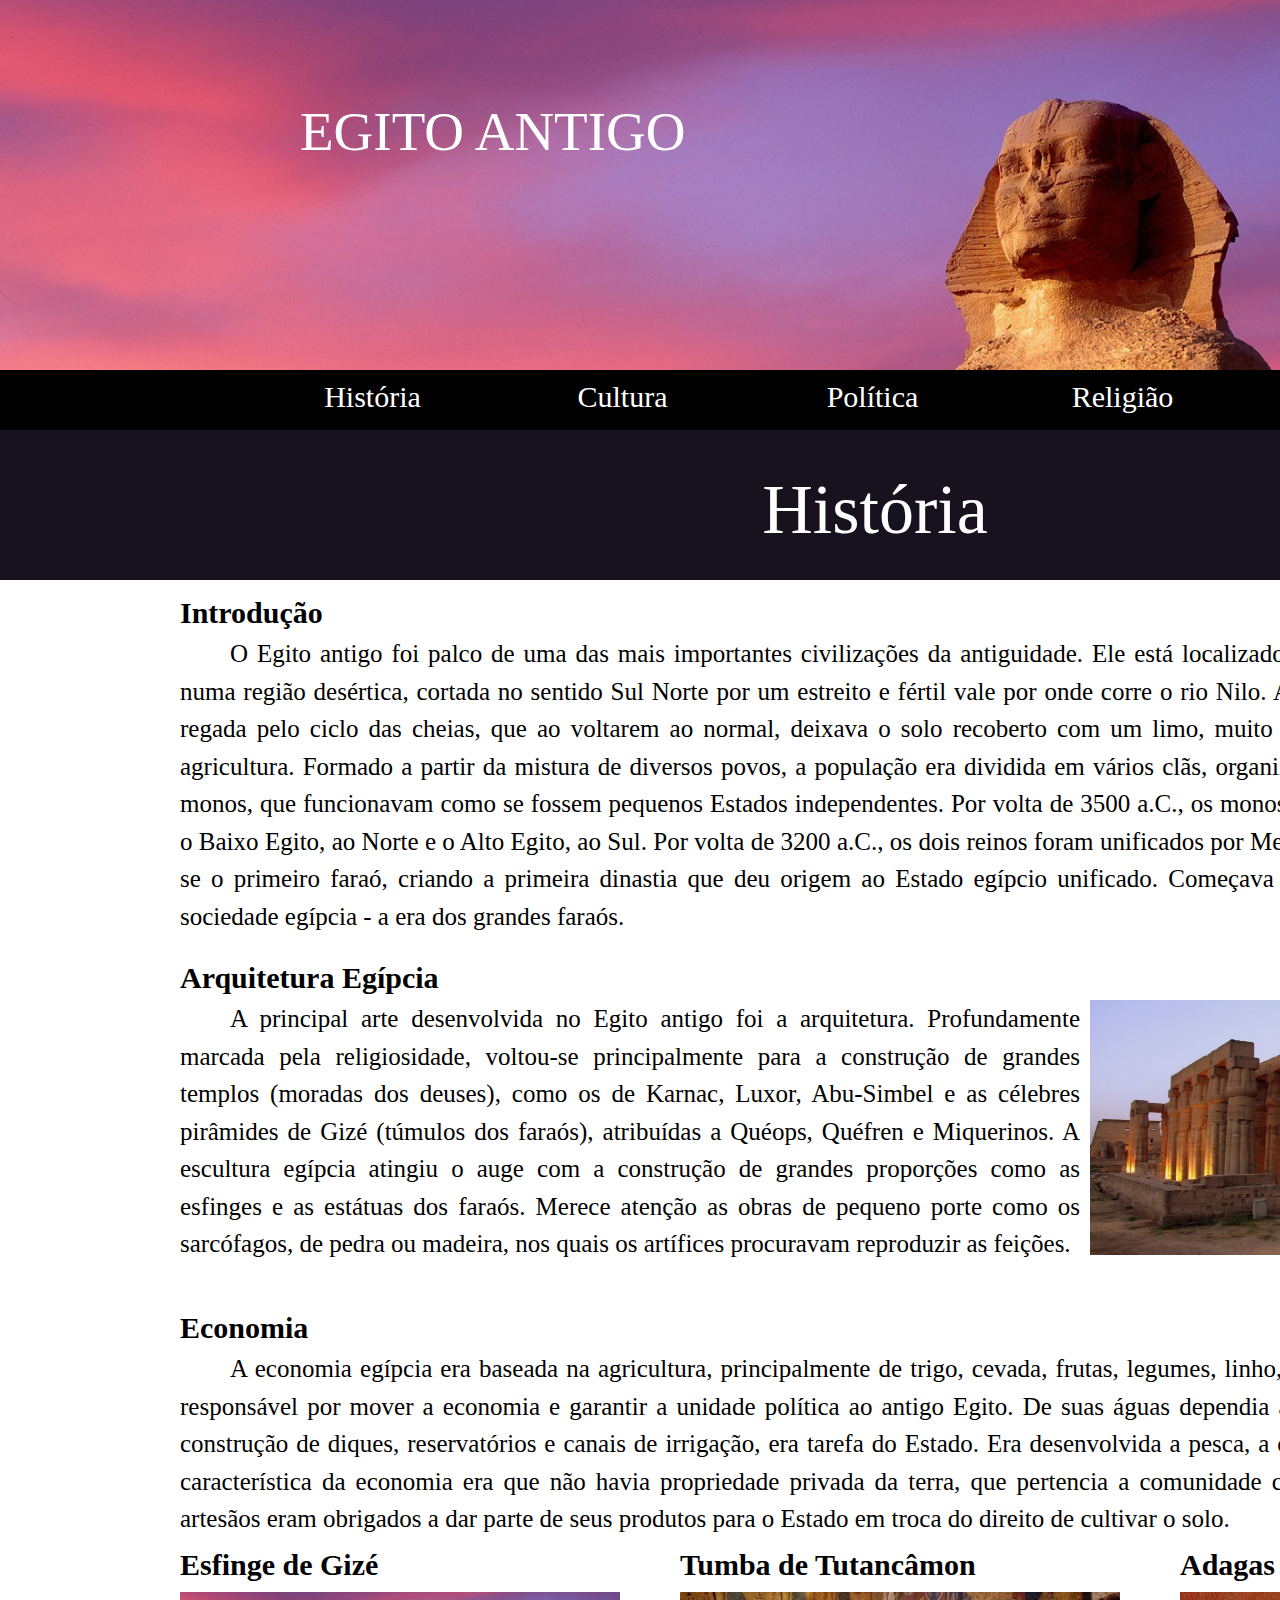
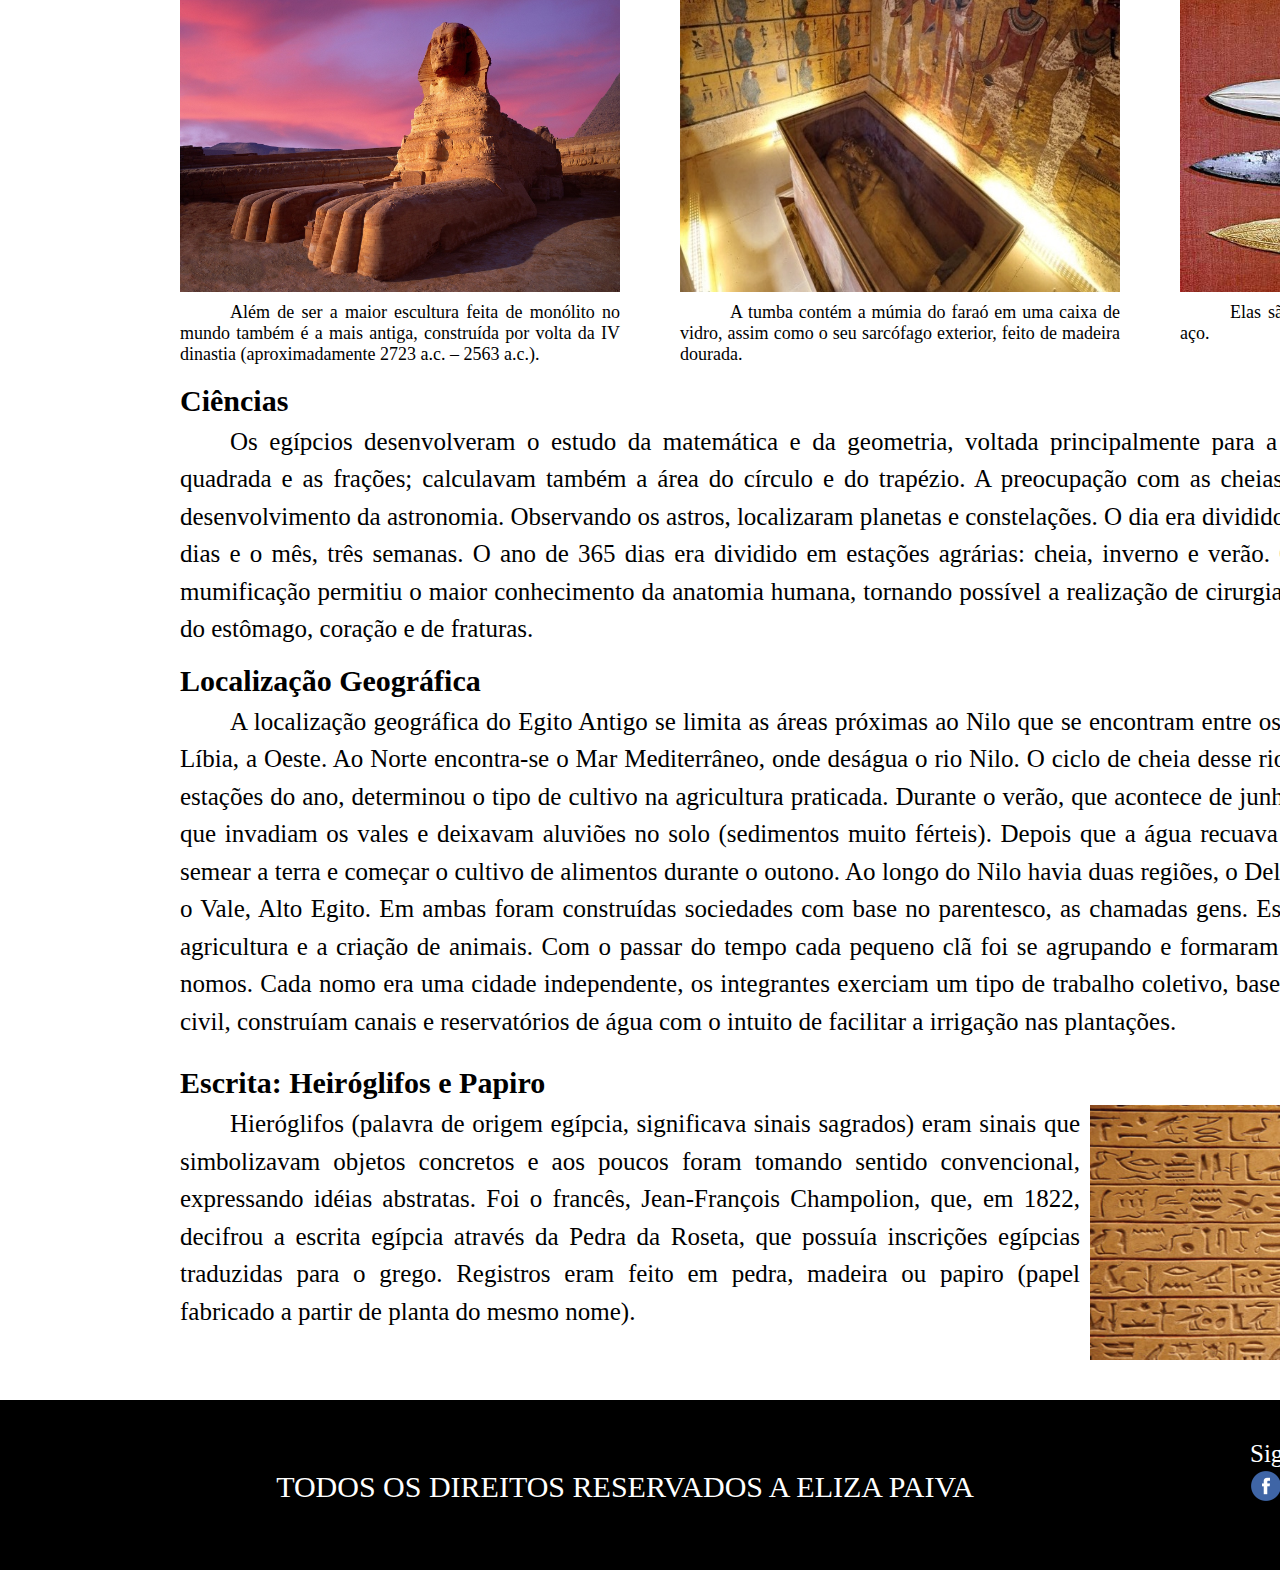
<file: index.html>
<html>
	<head>
		<meta charset="utf-8">
		<title>
			Página Home
		</title>
		<link rel="stylesheet" type="text/css" href="css/style.css">
        
        <script src="js/jquery.js" type="text/javascript"></script>
        <script src="js/ancora.js" type="text/javascript"></script>
	</head>
	<body>
		<!-- Div Principal -->
		<div class="caixa_principal">
			<!-- Área do Cabeçalho -->
			<div class="caixa_cabecalho">
				<!-- Nome do Site -->
				<div class="nomeDoSite">
					EGITO ANTIGO
				</div>
				<!-- Área de Pesquisa - Caixa que conterá os demais elementos -->
				<div class="caixa_pesquisa">
					<!-- Div do ícone  -->
					<div class="icone">
                        <img src="icones/lupa.png">
                    </div>

					<!-- Div da Barra de pesquisa -->
					<div class="barra_pesquisa">
                        <input type="text" name="nome" size="40">
                    </div>
				</div>
			</div>

			<!-- Menu -->
			<div class="caixa_menu">
				<ul class="menu">
                    <li class="item_menu"><a href="home.html">História</a>
                         <ul id="submenu_historia">
                            <li class="submenu"><a href="#a">Economia</a></li>
                            <li class="submenu"><a href="#b">Ciências</a></li>
                            <li class="submenu"><a href="#c">Localização Geográfica</a></li>
                            <li class="submenu"><a href="#d">Escrita</a></li>
                        </ul>    
                    </li>		
                    <li class="item_menu"><a href="cultura.html">Cultura</a></li>
                    <li class="item_menu"><a href="politica.html">Política</a></li>
                    <li class="item_menu"><a href="deuses.html">Religião</a></li>
                    <li class="item_menu"><a href="galeria.html">Galeria</a></li>
				</ul>
			</div>
	        
	        <!-- Título-->
	        <div class="titulo_principal">História</div>
	        
	        <!-- Conteúdo -->
	        <div class="conteudo">
	            <!-- Título e Texto 1 -->
		        <div class="titulo_texto">
		            <span class="titulo">Introdução</span>
		            <p class="texto">
		                O Egito antigo foi palco de uma das mais importantes civilizações da antiguidade.
						Ele está localizado no extremo Nordeste da África, numa região desértica, cortada no sentido Sul Norte por um estreito e fértil vale por onde corre o rio Nilo.
						A vida às margens do rio Nilo era regada pelo ciclo das cheias, que ao voltarem ao normal, deixava o solo recoberto com um limo, muito fértil, que facilitava a prática da agricultura.
						Formado a partir da mistura de diversos povos, a população era dividida em vários clãs, organizadas em comunidades chamadas monos, que funcionavam como se fossem pequenos Estados independentes.
						Por volta de 3500 a.C., os monos se uniram formando dois reinos: o Baixo Egito, ao Norte e o Alto Egito, ao Sul.
						Por volta de 3200 a.C., os dois reinos foram unificados por Menés, rei do alto Egito, que tornou-se o primeiro faraó, criando a primeira dinastia que deu origem ao Estado egípcio unificado.
						Começava um longo período de apogeu da sociedade egípcia - a era dos grandes faraós.

		            </p>
		        </div>
		        
		        <!-- Título Texto Imagem 1 -->
		        <div class="caixa_titulo_texto_imagem">
		            <div class="titulo_texto_sem_imagem">
		                <span class="titulo">Arquitetura Egípcia</span>
		            	<p class="texto">
		                	A principal arte desenvolvida no Egito antigo foi a arquitetura. Profundamente marcada pela religiosidade, voltou-se principalmente para a construção de grandes templos (moradas dos deuses), como os de Karnac, Luxor, Abu-Simbel e as célebres pirâmides de Gizé (túmulos dos faraós), atribuídas a Quéops, Quéfren e Miquerinos.
							A escultura egípcia atingiu o auge com a construção de grandes proporções como as esfinges e as estátuas dos faraós.
							Merece atenção as obras de pequeno porte como os sarcófagos, de pedra ou madeira, nos quais os artífices procuravam reproduzir as feições.
		                </p>
		            </div> 
		            
		            <img src="imagens/aquitetura.jpg" alt="Arquitetura Egípcia" title="Arquitetura Egípcia" class="imagem_historia">
		        </div>
		        <!-- Título e Texto 2 -->
		        <div class="titulo_texto">
		            <span class="titulo" id="a">Economia</span>
		            <p class="texto">
		                A economia egípcia era baseada na agricultura, principalmente de trigo, cevada, frutas, legumes, linho, papiro e algodão. O rio Nilo era responsável por mover a economia e garantir a unidade política ao antigo Egito.
						De suas águas dependia a vida de milhares de pessoas. A construção de diques, reservatórios e canais de irrigação, era tarefa do Estado. Era desenvolvida a pesca, a caça e a criação de animais.
						Uma característica da economia era que não havia propriedade privada da terra, que pertencia a comunidade como um todo. Os camponeses e artesãos eram obrigados a dar parte de seus produtos para o Estado em troca do direito de cultivar o solo.

		            </p>
		        </div>

		        <div class="caixa_titulo_imagem_descricao">
		        	<!-- Titulo Imagem Descrição 1 -->
		        	<div class="titulo_imagem_descricao">
		        		<span class="titulo">Esfinge de Gizé</span>
		        		<img src="imagens/imagem1_historia.jpg" class="imagem">
		        		<p class="texto_descricao">
		        			Além de ser a maior escultura feita de monólito no mundo também é a mais antiga, construída por volta da IV dinastia (aproximadamente 2723 a.c. – 2563 a.c.).
		        		</p>
		        	</div>

		        	<!-- Titulo Imagem Descrição 2 -->
		        	<div class="titulo_imagem_descricao">
		        		<span class="titulo">Tumba de Tutancâmon</span>
		        		<img src="imagens/imagem2_historia.jpg" class="imagem">
		        		<p class="texto_descricao">
		        			A tumba contém a múmia do faraó em uma caixa de vidro, assim como o seu sarcófago exterior, feito de madeira dourada.
		        		</p>
		        	</div>

		        	<!-- Titulo Imagem Descrição 3 -->
		        	<div class="titulo_imagem_descricao_excecao">
		        		<span class="titulo">Adagas</span>
		        		<img src="imagens/imagem3_historia.jpg" class="imagem">
		        		<p class="texto_descricao">
		        			Elas são lâminas de dois gumes forjadas a partir de aço.
		        		</p>
		        	</div>
		        </div>

		        <!-- Título e Texto 3 -->
		        <div class="titulo_texto">
		            <span class="titulo" id="b">Ciências</span>
		            <p class="texto">
		                Os egípcios desenvolveram o estudo da matemática e da geometria, voltada principalmente para a construção civil. Usaram a raiz quadrada e as frações; calculavam também a área do círculo e do trapézio.
						A preocupação com as cheias e vazantes do Nilo estimulou o desenvolvimento da astronomia. Observando os astros, localizaram planetas e constelações.
						O dia era dividido em 24 horas. A semana tinha dez dias e o mês, três semanas. O ano de 365 dias era dividido em estações agrárias: cheia, inverno e verão.
						O desenvolvimento da prática da mumificação permitiu o maior conhecimento da anatomia humana, tornando possível a realização de cirurgias no crânio. Tratavam de doenças do estômago, coração e de fraturas.

		            </p></div>

		        <!-- Título e Texto 4 -->
		        <div class="titulo_texto">
		           	<span class="titulo" id="c">Localização Geográfica</span>
		            	<p class="texto">
		                A localização geográfica do Egito Antigo se limita as áreas próximas ao Nilo que se encontram entre os desertos da Arábia, ao leste, e da Líbia, a Oeste. Ao Norte encontra-se o Mar Mediterrâneo, onde deságua o rio Nilo. O ciclo de cheia desse rio, que acontecia de acordo com as estações do ano, determinou o tipo de cultivo na agricultura praticada.
						Durante o verão, que acontece de junho a setembro, ocorriam as cheias, que invadiam os vales e deixavam aluviões no solo (sedimentos muito férteis). Depois que a água recuava no início de outubro era hora de semear a terra e começar o cultivo de alimentos durante o outono.
						Ao longo do Nilo havia duas regiões, o Delta, conhecido como Baixo Egito e o Vale, Alto Egito. Em ambas foram construídas sociedades com base no parentesco, as chamadas gens. Essas comunidades baseavam-se na agricultura e a criação de animais. Com o passar do tempo cada pequeno clã foi se agrupando e formaram pequenas sociedades urbanas, os nomos. Cada nomo era uma cidade independente, os integrantes exerciam um tipo de trabalho coletivo, baseado principalmente na construção civil, construíam canais e reservatórios de água com o intuito de facilitar a irrigação nas plantações.

		            	</p>
	            </div>

		        <!-- Título Texto Imagem 2 -->
		        <div class="caixa_titulo_texto_imagem">
		            <div class="titulo_texto_sem_imagem">
		                <span class="titulo" id="d">Escrita: Heiróglifos e Papiro</span>
		            	<p class="texto">
		                	Hieróglifos (palavra de origem egípcia, significava sinais sagrados) eram sinais que simbolizavam objetos concretos e aos poucos foram tomando sentido convencional, expressando idéias abstratas. Foi o francês, Jean-François Champolion, que, em 1822, decifrou a escrita egípcia através da Pedra da Roseta, que possuía inscrições egípcias traduzidas para o grego. Registros eram feito em pedra, madeira ou papiro (papel fabricado a partir de planta do mesmo nome).
		                </p>
		            </div> 
		            
		            <img src="imagens/hieroglifos.jpg" class="imagem_historia">
		        </div>
		    </div>

	        <!-- Área do Rodapé -->
	        <div class="caixa_rodape">
	        	<div class="separacao_conteudo_rodape">
	        		<div class="texto_rodape">
	        			TODOS OS DIREITOS RESERVADOS A ELIZA PAIVA
	        		</div>

	        		<div class="redes_sociais">
	        			<span class="siga_nos">Siga-nos:</span> 
	    				
	    				<div class="caixa_redes_sociais">
	    					<div class="rede_social">
	    						<img src="icones/facebook.png">
	    					</div>

	    					<div class="rede_social">
	    						<img src="icones/twitter.png">
	    					</div> 

	    					<div class="rede_social">
	    						<img src="icones/instagram.png">
	    					</div> 

	    					<div class="rede_social">
	    						<img src="icones/youtube.png">
	    					</div> 
	    				</div>   				       			
	        		</div>
	        	</div>
	        </div>
		</div>
	</body>
</html>
</file>
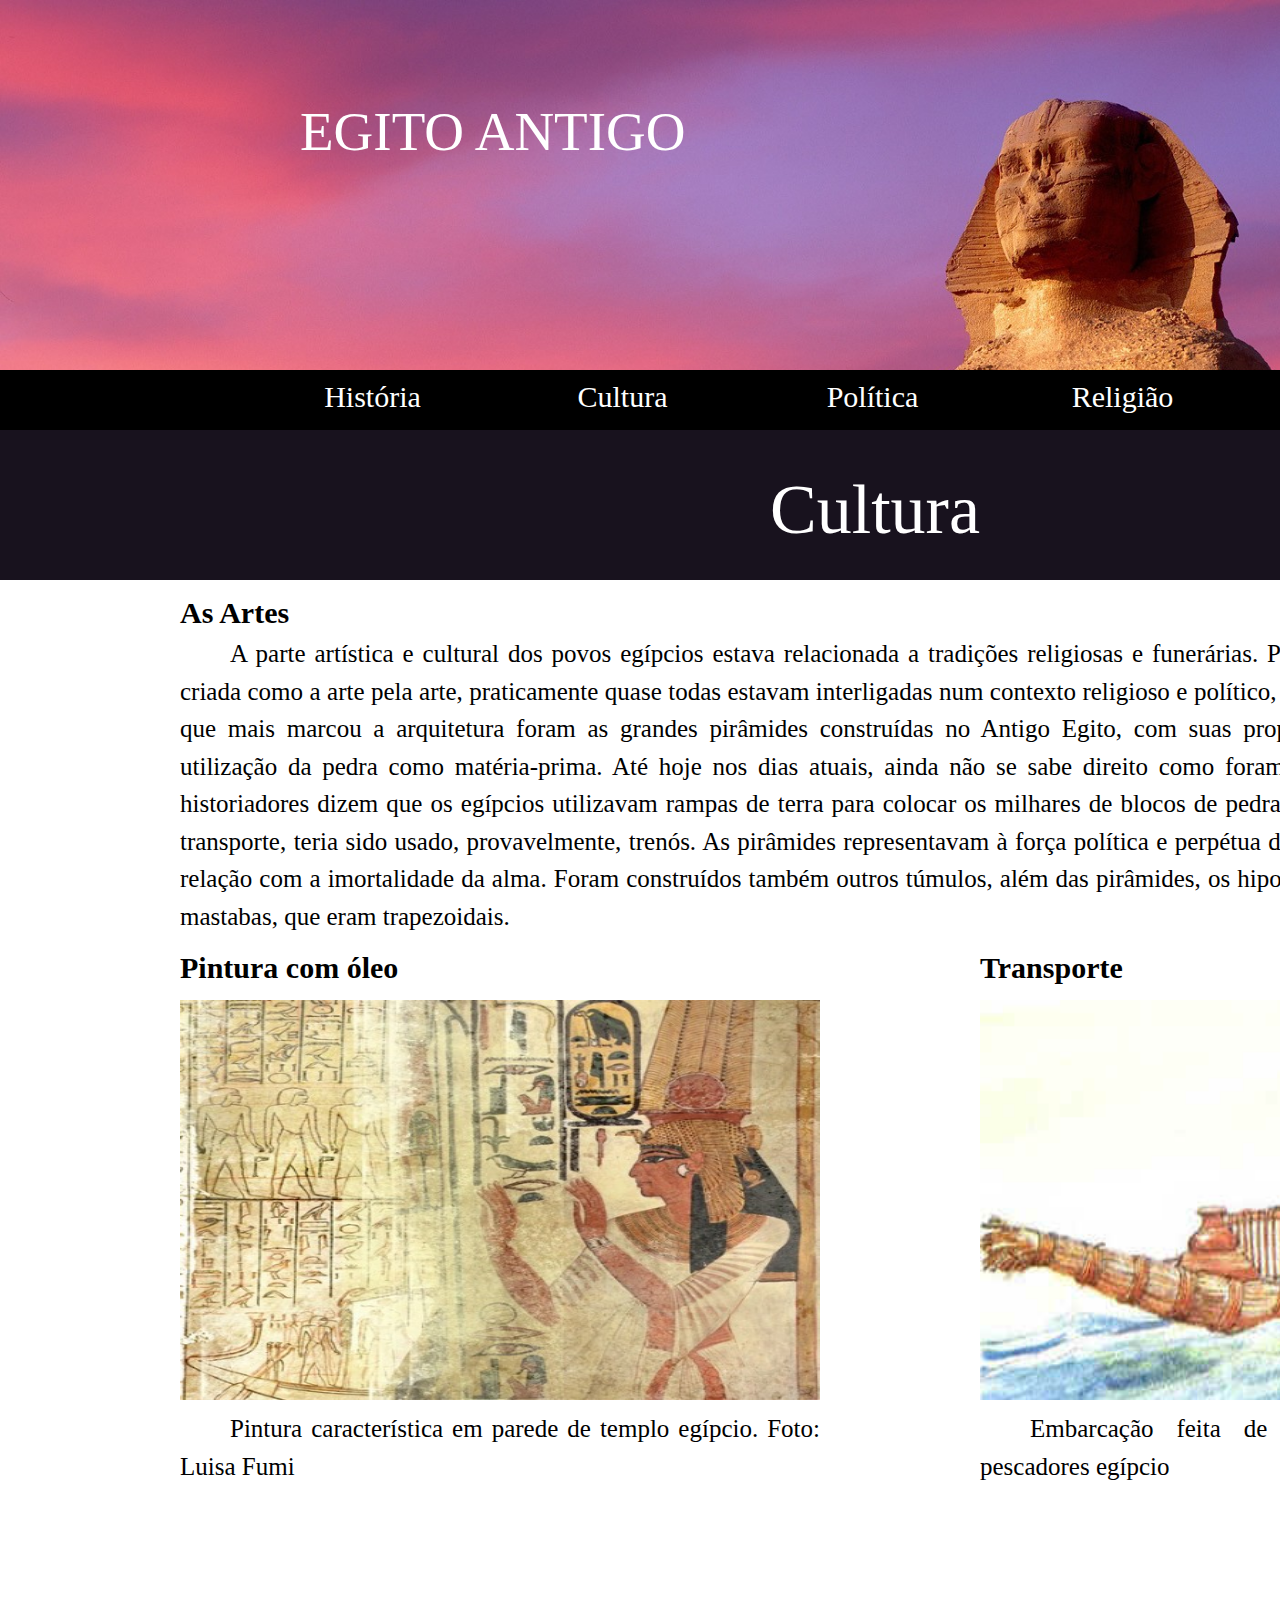
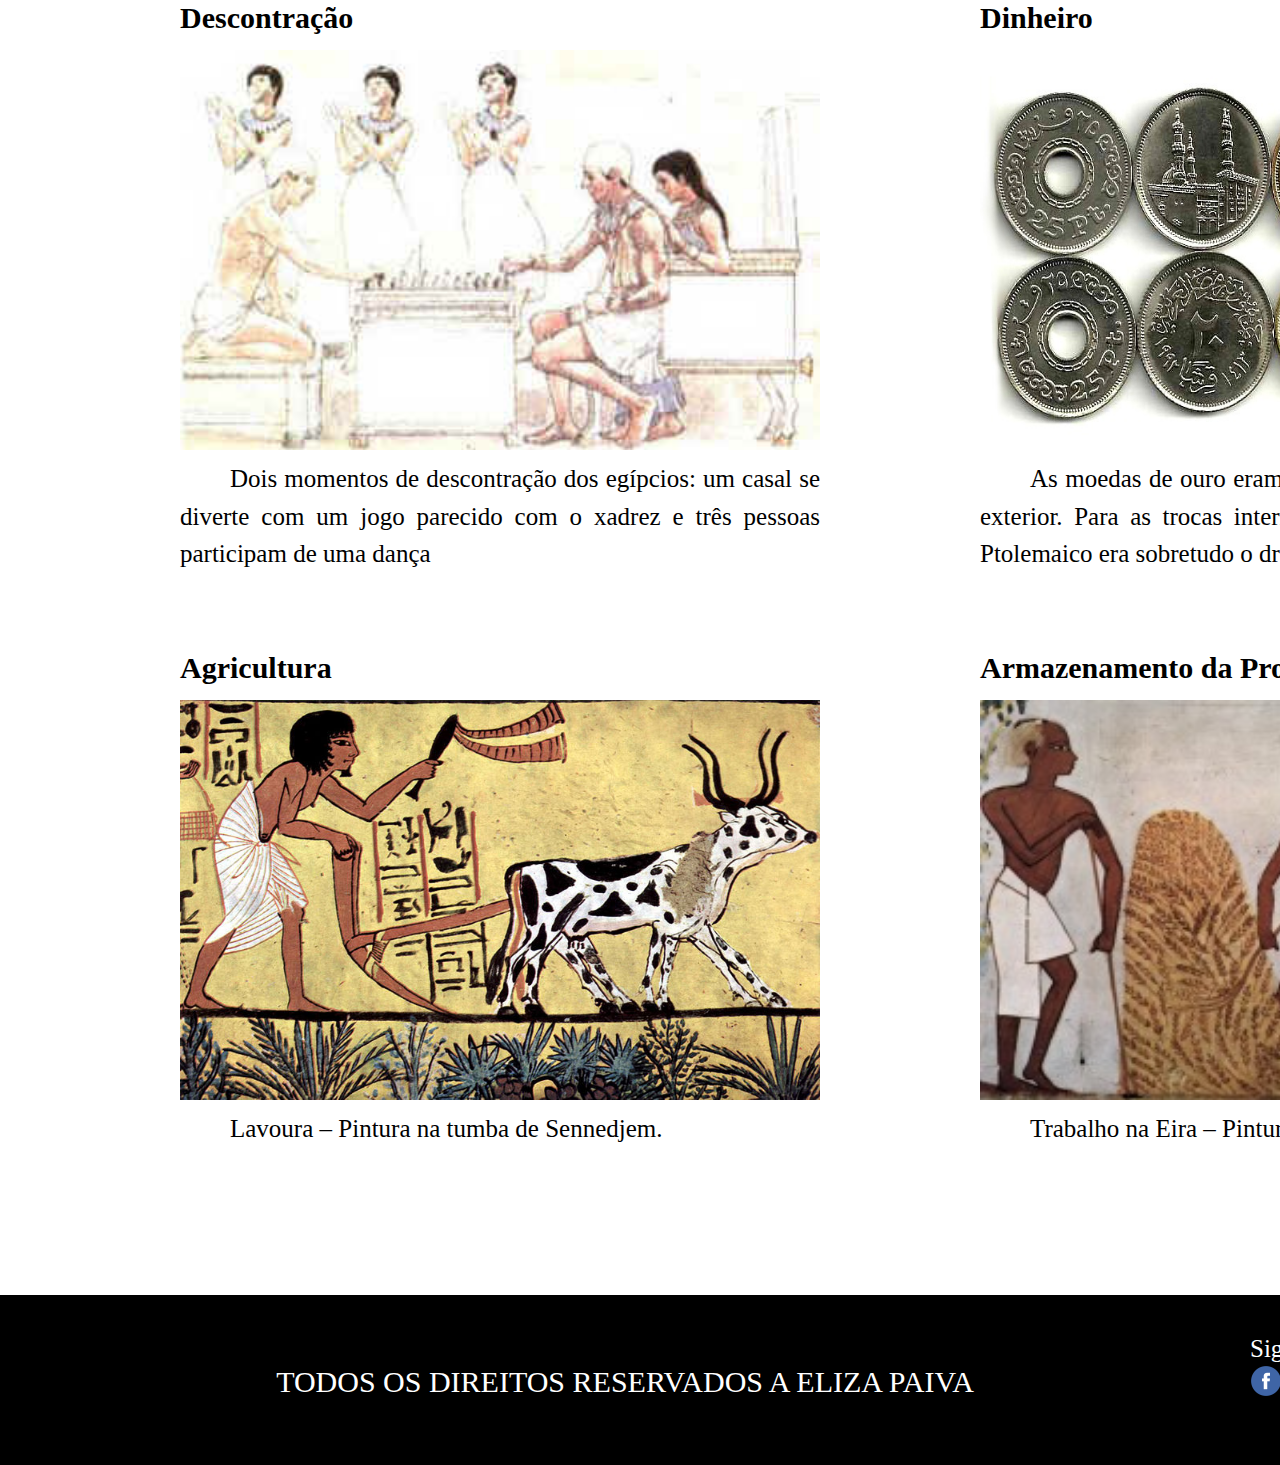
<file: cultura.html>
<html>
	<head>
		<meta charset="utf-8">
		<title>
			Página Cultura
		</title>
		<link rel="stylesheet" type="text/css" href="css/style.css">
	</head>
	<body>
		<!-- Caixa Principal -->
		<div class="caixa_principal">
			<!-- Área do Cabeçalho -->
			<div class="caixa_cabecalho">
				<!-- Nome do Site -->
				<div class="nomeDoSite">
					EGITO ANTIGO
				</div>

                 <!-- Área de Pesquisa - Caixa que conterá os demais elementos -->
                <div class="caixa_pesquisa">
                    <!-- Div do ícone  -->
					<div class="icone">
                        <img src="icones/lupa.png">
                    </div>

					<!-- Div da Barra de pesquisa -->
					<div class="barra_pesquisa">
                        <input type="text" name="nome" size="40">
                    </div>          
				</div>
			</div>

			<!-- Menu -->
			<div class="caixa_menu">
				<ul class="menu">
                    <li class="item_menu"><a href="home.html">História</a></li>		
                    <li class="item_menu"><a href="cultura.html">Cultura</a></li>
                    <li class="item_menu"><a href="politica.html">Política</a></li>
                    <li class="item_menu"><a href="deuses.html">Religião</a></li>
                    <li class="item_menu"><a href="galeria.html">Galeria</a></li>
				</ul>
			</div>
        
        	<!-- Título-->
        	<div class="titulo_principal">Cultura</div>

        	<!-- Conteúdo -->
        	<div class="conteudo">
        		<!-- TÍTULO + TEXTO 1 - INTRODUÇÃO -->
	        	<div class="titulo_texto">
		            <span class="titulo">As Artes</span>
		            <p class="texto">
		                A parte artística e cultural dos povos egípcios estava relacionada a tradições religiosas e funerárias. Pouca parte das obras egípcias foi criada como a arte pela arte, praticamente quase todas estavam interligadas num contexto religioso e político, como a representação do faraó.
                        O que mais marcou a arquitetura foram as grandes pirâmides construídas no Antigo Egito, com suas proporções gigantescas e com larga utilização da pedra como matéria-prima. Até hoje nos dias atuais, ainda não se sabe direito como foram construídas essas pirâmides, os historiadores dizem que os egípcios utilizavam rampas de terra para colocar os milhares de blocos de pedra uns sobre os outros, e quanto ao transporte, teria sido usado, provavelmente, trenós. As pirâmides representavam à força política e perpétua do governante divinizado e tinham relação com a imortalidade da alma.
                        Foram construídos também outros túmulos, além das pirâmides, os hipogeus, que eram subterrâneos, e as mastabas, que eram trapezoidais.
                    </p>
		        </div>

		        <!-- TÍTULO IMAGEM DESCRIÇÃO LINHA 1 -->
		        <div class="caixa_titulo_imagem_descricao_cultura">
		        	<!-- TITULO IMAGEM DESCRICAO 1 -->
		        	<div class="titulo_imagem_descricao_cultura1">
		        		<span class="titulo">Pintura com óleo</span>

	        			<img src="imagens/imagem1_cultura.jpg" class="imagem_cultura">

	        			<p class="texto_descricao_cultura">
	        			Pintura característica em parede de templo egípcio. Foto: Luisa Fumi 
	        			</p>
		        	</div>

		        	<!-- TITULO IMAGEM DESCRICAO 2 -->
		        	<div class="titulo_imagem_descricao_cultura2">
		        		<span class="titulo">Transporte</span>

	        			<img src="imagens/imagem2_cultura.jpg" class="imagem_cultura">
	        			
	        			<p class="texto_descricao_cultura">
	        			Embarcação feita de papiro muito utilizada pelos pescadores egípcio
	        			</p>
		        	</div>
		        </div>

		        <!-- TÍTULO IMAGEM DESCRIÇÃO LINHA 2 -->
		        <div class="caixa_titulo_imagem_descricao_cultura">
		        	<!-- TITULO IMAGEM DESCRICAO 3 -->
		        	<div class="titulo_imagem_descricao_cultura1">
		        		<span class="titulo">Descontração</span>

	        			<img src="imagens/imagem3_cultura.jpg" class="imagem_cultura">

	        			<p class="texto_descricao_cultura">
	        			Dois momentos de descontração dos egípcios: um casal se diverte com um jogo parecido com o xadrez e três pessoas participam de uma dança
	        			</p>
		        	</div>

		        	<!-- TITULO IMAGEM DESCRICAO 4 -->
		        	<div class="titulo_imagem_descricao_cultura2">
		        		<span class="titulo">Dinheiro</span>

	        			<img src="imagens/imagem4_cultura.jpg" class="imagem_cultura">
	        			
	        			<p class="texto_descricao_cultura">
	        			As moedas de ouro eram mais usadas para fazer comércio exterior. Para as trocas internas, as moedas usadas no Egito Ptolemaico era sobretudo o dracma de prata ou o diobol.
	        			</p>
		        	</div>
		        </div>

		        <!-- TÍTULO IMAGEM DESCRIÇÃO LINHA 3 -->
		        <div class="caixa_titulo_imagem_descricao_cultura">
		        	<!-- TITULO IMAGEM DESCRICAO 5 -->
		        	<div class="titulo_imagem_descricao_cultura1">
		        		<span class="titulo">Agricultura</span>

	        			<img src="imagens/imagem5_cultura.jpg" class="imagem_cultura">

	        			<p class="texto_descricao_cultura">
	        			Lavoura – Pintura na tumba de Sennedjem.
	        			</p>
		        	</div>

		        	<!-- TITULO IMAGEM DESCRICAO 6 -->
		        	<div class="titulo_imagem_descricao_cultura2">
		        		<span class="titulo">Armazenamento da Produção Agricola</span>

	        			<img src="imagens/imagem6_cultura.jpg" class="imagem_cultura">
	        			
	        			<p class="texto_descricao_cultura">
	        			Trabalho na Eira – Pintura na Câmara de Menna.
	        			</p>
		        	</div>
		        </div>

		        <!-- Área do Rodapé -->
		        <div class="caixa_rodape">
		        	<div class="separacao_conteudo_rodape">
		        		<div class="texto_rodape">
		        			TODOS OS DIREITOS RESERVADOS A ELIZA PAIVA
		        		</div>

		        		<div class="redes_sociais">
		        			<span class="siga_nos">Siga-nos:</span> 
		    				
		    				<div class="caixa_redes_sociais">
                                <div class="rede_social">
                                    <img src="icones/facebook.png">
                                </div>

                                <div class="rede_social">
                                    <img src="icones/twitter.png">
                                </div> 

                                <div class="rede_social">
                                    <img src="icones/instagram.png">
                                </div> 

                                <div class="rede_social">
                                    <img src="icones/youtube.png">
                                </div> 
		    				</div>   				       			
		        		</div>
		        	</div>
		        </div>
        	</div>        	
		</div>
	</body>
</html>
</file>
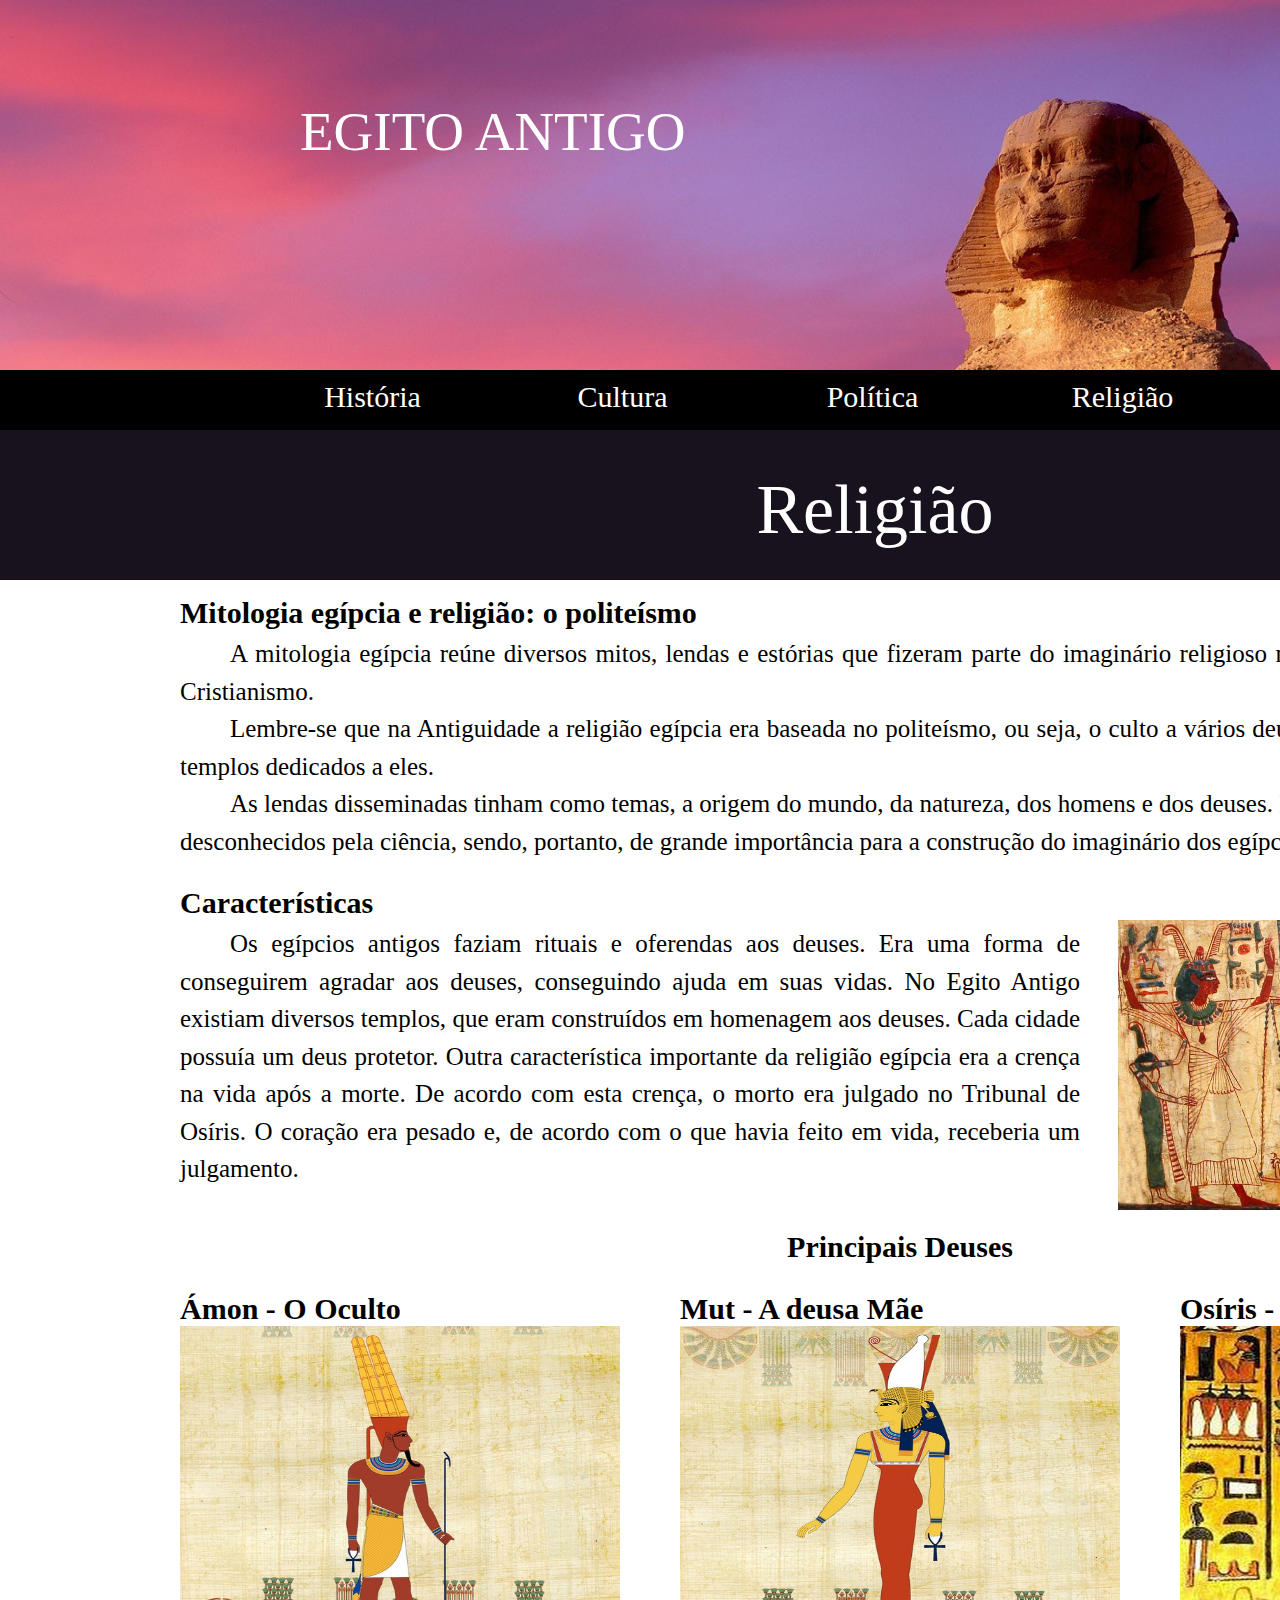
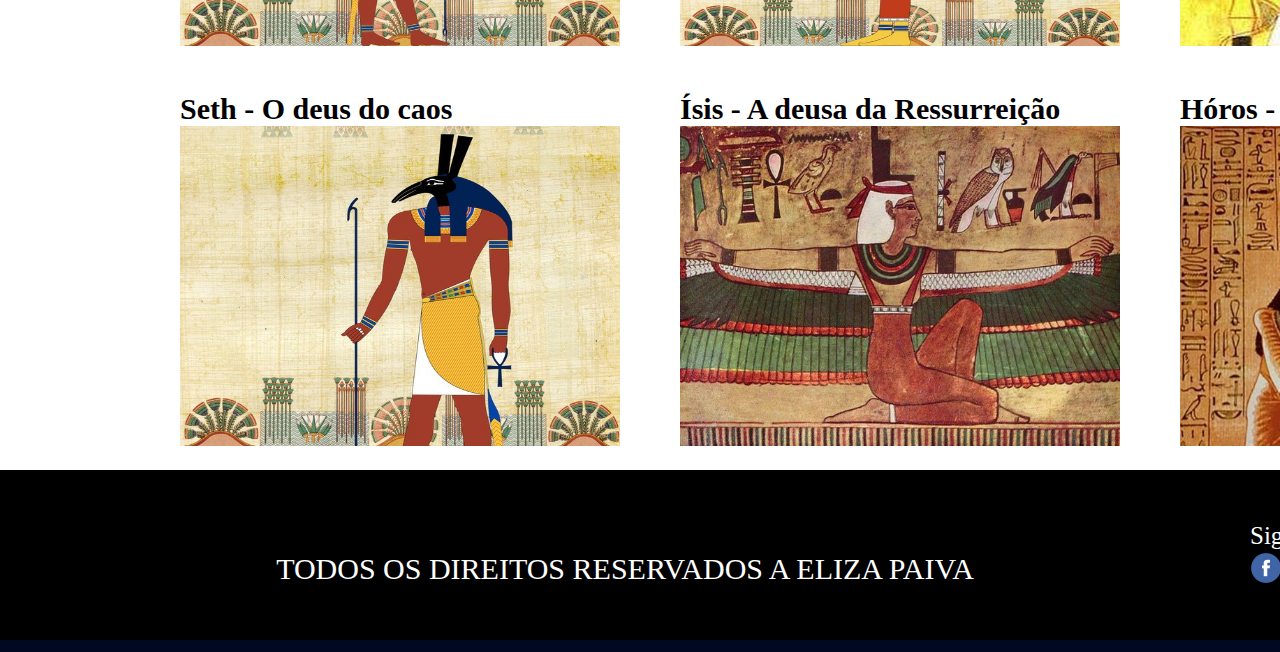
<file: deuses.html>
<html>
	<head>
		<meta charset="utf-8">
		<title>
			Página Deuses
		</title>
		<link rel="stylesheet" type="text/css" href="css/style.css">
	</head>
	<body>
		<!-- Div Principal -->
		<div class="caixa_principal">
			<!-- Área do Cabeçalho -->
			<div class="caixa_cabecalho">
				<!-- Nome do Site -->
				<div class="nomeDoSite">
					EGITO ANTIGO
				</div>
				<!-- Área de Pesquisa - Caixa que conterá os demais elementos -->
				<div class="caixa_pesquisa">
					<!-- Div do ícone  -->
					<div class="icone">
                        <img src="icones/lupa.png">
                    </div>

					<!-- Div da Barra de pesquisa -->
					<div class="barra_pesquisa">
                        <input type="text" name="nome" size="40">
                    </div>
				</div>
			</div>

			<!-- Menu -->
			<div class="caixa_menu">
				<ul class="menu">
					<li class="item_menu"><a href="home.html">História</a></li>		
                    <li class="item_menu"><a href="cultura.html">Cultura</a></li>
                    <li class="item_menu"><a href="politica.html">Política</a></li>
                    <li class="item_menu"><a href="deuses.html">Religião</a></li>
                    <li class="item_menu"><a href="galeria.html">Galeria</a></li>
				</ul>
			</div>
	        
	        <!-- Título-->
	        <div class="titulo_principal">Religião</div>

	        <!-- Conteúdo -->
	        <div class="conteudo">
	            <!-- Título e Texto 1 -->
		        <div class="titulo_texto">
		            <span class="titulo">Mitologia egípcia e religião: o politeísmo</span>
		            <p class="texto">
		                A mitologia egípcia reúne diversos mitos, lendas e estórias que fizeram parte do imaginário religioso no Egito Antigo até a chegada do Cristianismo.

                    <p class="texto">
                        Lembre-se que na Antiguidade a religião egípcia era baseada no politeísmo, ou seja, o culto a vários deuses que ocorriam geralmente nos templos dedicados a eles.
                    </p>
                    
                    <p class="texto">
                        As lendas disseminadas tinham como temas, a origem do mundo, da natureza, dos homens e dos deuses. Elas explicavam fenômenos ainda desconhecidos pela ciência, sendo, portanto, de grande importância para a construção do imaginário dos egípcios.
		            </p>
		        </div>
		        
		        <!-- Título Texto Imagem 1 -->
		        <div class="caixa_titulo_texto_imagem">
		            <div class="titulo_texto_sem_imagem">
		                <span class="titulo_center">Características</span>
		            	<p class="texto">
		                	Os egípcios antigos faziam rituais e oferendas aos deuses. Era uma forma de conseguirem agradar aos deuses, conseguindo ajuda em suas vidas.
                            No Egito Antigo existiam diversos templos, que eram construídos em homenagem aos deuses. Cada cidade possuía um deus protetor.
                            Outra característica importante da religião egípcia era a crença na vida após a morte. De acordo com esta crença, o morto era julgado no Tribunal de Osíris. O coração era pesado e, de acordo com o que havia feito em vida, receberia um julgamento. 
		                </p>
		            </div> 
		            
		            <img src="imagens/imagem1_deuses.jpg" id="imagem_deuses">
		        </div>

		        <div id="caixa_fotos_deuses">
		   			<span class="titulo">Principais Deuses</span>
		   							<br><br>

		   			<!-- TITULO IMAGEM 1 -->
		   			<div id="titulo_foto_deuses1">
		   				<span class="titulo">Ámon - O Oculto</span>
		   				<br>

		        		<img src="imagens/imagem2_deuses.jpg" class="foto_deuses">
		   			</div>

		   			<!-- TITULO IMAGEM 2 -->
		   		  	<div id="titulo_foto_deuses2">
		        		<span class="titulo">Mut - A deusa Mãe </span>
		   				<br>

		        		<img src="imagens/imagem3_deuses.jpg" class="foto_deuses">
		        	</div>

		   			<!-- TITULO IMAGEM 3 -->		        	
		        	<div id="titulo_foto_deuses3">
		        		<span class="titulo">Osíris - O deus da Vida</span>
		   				<br>

		        		<img src="imagens/imagem4_deuses.jpg" class="foto_deuses">
		        	</div>

		   			<!-- TITULO IMAGEM 4 -->
		        	<div id="titulo_foto_deuses1">
		   				<span class="titulo">Seth - O deus do caos</span>
		   				<br>

		        		<img src="imagens/imagem5_deuses.jpg" class="foto_deuses">
		   			</div>

		   			<!-- TITULO IMAGEM 5 -->
		        	<div id="titulo_foto_deuses2">
		        		<span class="titulo">Ísis - A deusa da Ressurreição</span>
		   				<br>

		        		<img src="imagens/imagem6_deuses.jpg" class="foto_deuses">
		        	</div>

		   			<!-- TITULO IMAGEM 6 -->
		        	<div id="titulo_foto_deuses3">
		        		<span class="titulo">Hóros - O deus da vingança</span>
		   				<br>

		        		<img src="imagens/imagem7_deuses.jpg" class="foto_deuses">
		        	</div>
		        </div>
		    </div>

		    <!-- Área do Rodapé -->
		    <div class="caixa_rodape">
	        	<div class="separacao_conteudo_rodape">
	        		<div class="texto_rodape">
	        			TODOS OS DIREITOS RESERVADOS A ELIZA PAIVA
	        		</div>

	        		<div class="redes_sociais">
	        			<span class="siga_nos">Siga-nos:</span> 
	    				
	    				<div class="caixa_redes_sociais">
	    			        <div class="rede_social">
                                <img src="icones/facebook.png">
                            </div>

                            <div class="rede_social">
                                <img src="icones/twitter.png">
                            </div> 

                            <div class="rede_social">
                                <img src="icones/instagram.png">
                            </div> 

                            <div class="rede_social">
                                <img src="icones/youtube.png">
                            </div> 
	    				</div>   				       			
	        		</div>
	        	</div>
	        </div>
	    </div>
	</body>
</html>
</file>
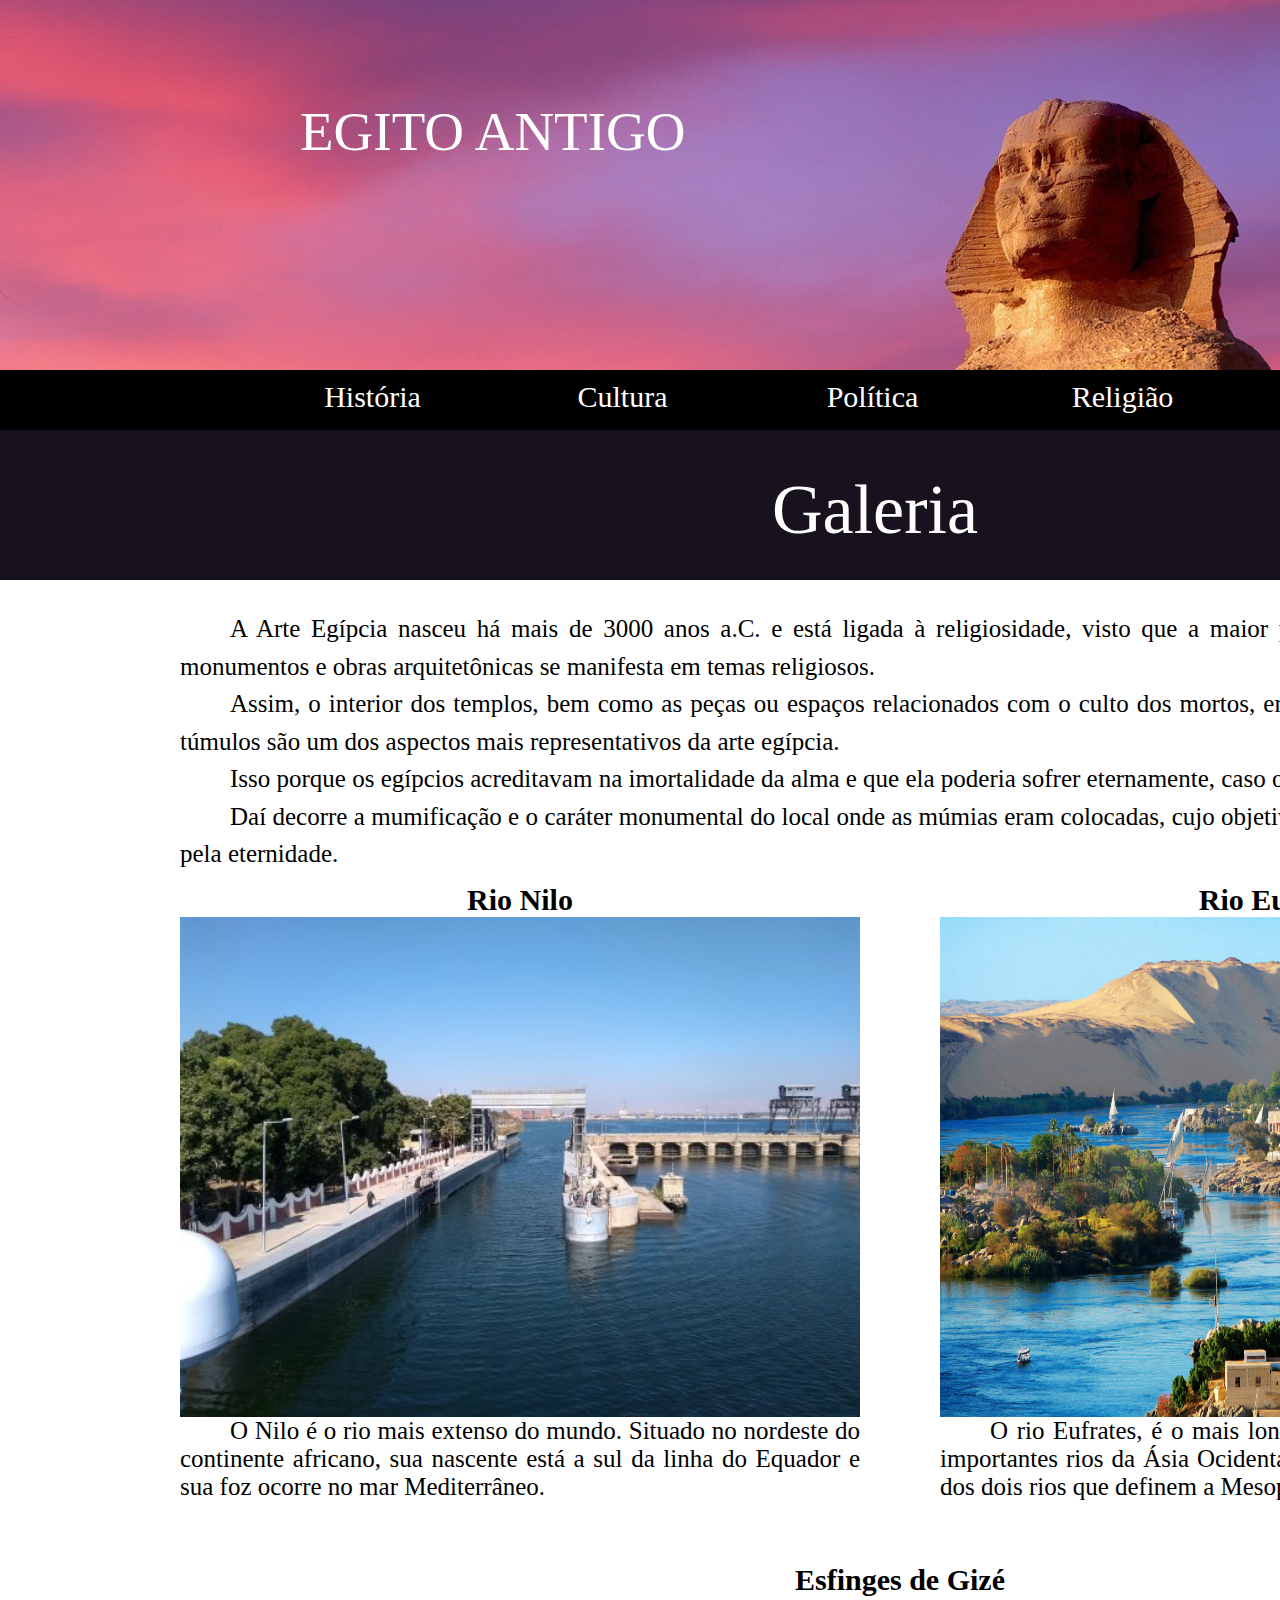
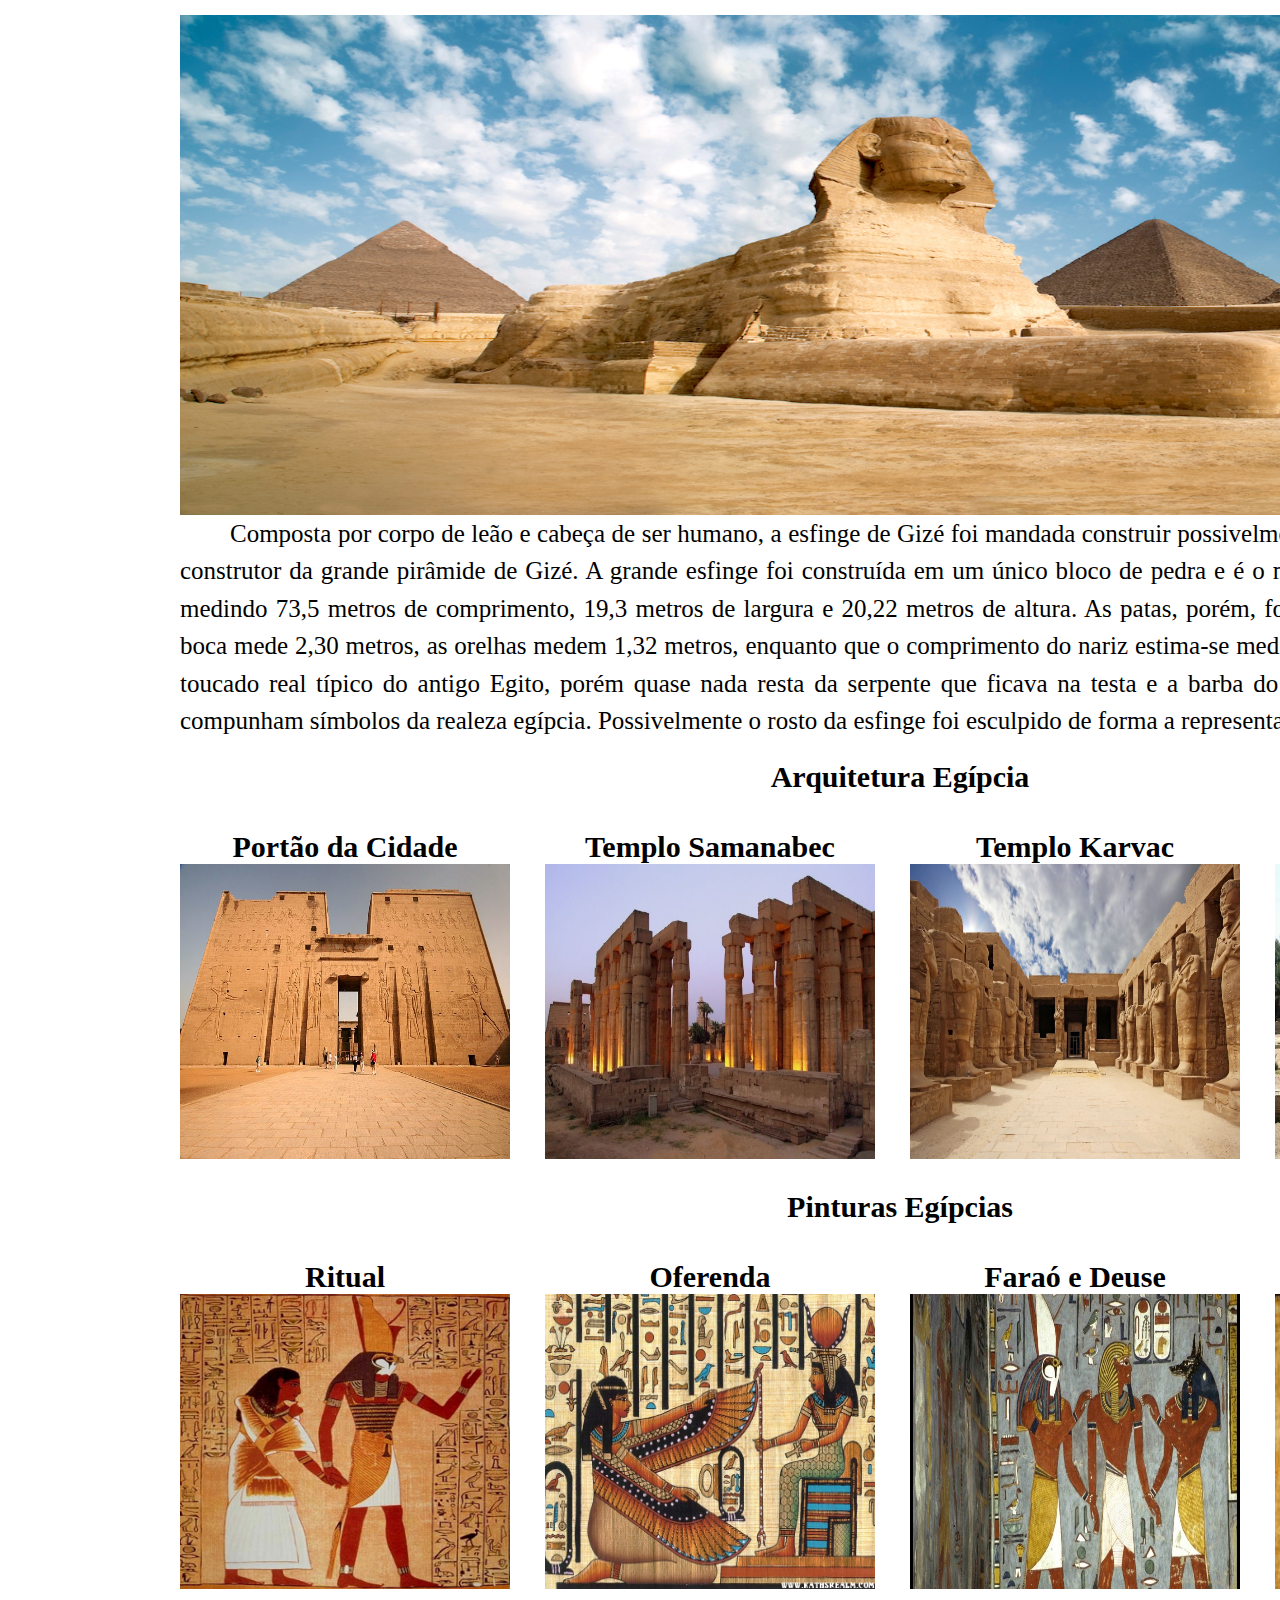
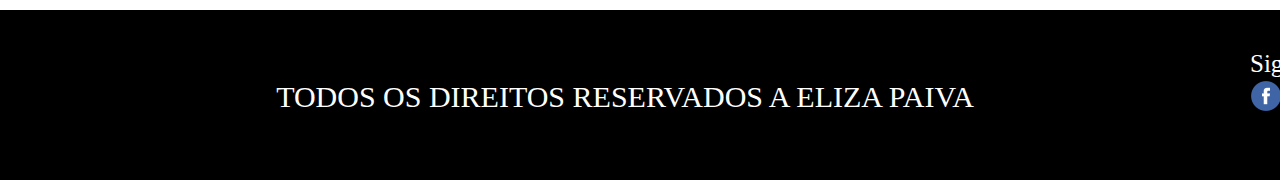
<file: galeria.html>
<html>
	<head>
		<meta charset="utf-8">
		<title>
			Página Galeria
		</title>
		<link rel="stylesheet" type="text/css" href="css/style.css">
	</head>
	<body>
		<!-- Div Principal -->
		<div class="caixa_principal">
			<!-- Área do Cabeçalho -->
			<div class="caixa_cabecalho">
				<!-- Nome do Site -->
				<div class="nomeDoSite">
					EGITO ANTIGO
				</div>
				<!-- Área de Pesquisa - Caixa que conterá os demais elementos -->
				<div class="caixa_pesquisa">
					<!-- Div do ícone  -->
					<div class="icone">
                        <img src="icones/lupa.png">
                    </div>

					<!-- Div da Barra de pesquisa -->
					<div class="barra_pesquisa">
                        <input type="text" name="nome" size="40">
                    </div>
				</div>
			</div>

			<!-- Menu -->
			<div class="caixa_menu">
				<ul class="menu">
					<li class="item_menu"><a href="home.html">História</a></li>		
                    <li class="item_menu"><a href="cultura.html">Cultura</a></li>
                    <li class="item_menu"><a href="politica.html">Política</a></li>
                    <li class="item_menu"><a href="deuses.html">Religião</a></li>
                    <li class="item_menu"><a href="galeria.html">Galeria</a></li>
				</ul>
			</div>
	        
	        <!-- Título-->
	        <div class="titulo_principal">Galeria</div>

	        <!-- Conteúdo -->
	        <div class="conteudo">
	        	<!-- Texto 1 -->
		        <div id="texto">
		            <p class="texto">
		               A Arte Egípcia nasceu há mais de 3000 anos a.C. e está ligada à religiosidade, visto que a maior parte das suas estátuas, pinturas, monumentos e obras arquitetônicas se manifesta em temas religiosos.
                    </p>
                    
                    <p class="texto">
                       Assim, o interior dos templos, bem como as peças ou espaços relacionados com o culto dos mortos, eram artisticamente elaborados. Os túmulos são um dos aspectos mais representativos da arte egípcia.
                    </p>    
                    
                    
		            <p class="texto">
                       Isso porque os egípcios acreditavam na imortalidade da alma e que ela poderia sofrer eternamente, caso o corpo fosse profanado.
                    </p>    

                    <p class="texto">
                       Daí decorre a mumificação e o caráter monumental do local onde as múmias eram colocadas, cujo objetivo estava voltado para protegê-las pela eternidade.
                    </p>
		        </div>

		        <!-- TITULO IMAGEM DESCRIÇÃO 1x2 -->
		        <div id="caixa_titulo_imagem_descricao_galeria">
		        	<!-- Imagem da Esquerda -->
		        	<div id="imagem_da_esquerda">
		        		<span class="titulo_center">Rio Nilo</span>

		        		<img src="imagens/nilo.jpg" class="imagem_tipo1_galeria">
		        		<p class="texto_descricao_galeria">
		        			O Nilo é o rio mais extenso do mundo. Situado no nordeste do continente africano, sua nascente está a sul da linha do Equador e sua foz ocorre no mar Mediterrâneo.
		        		</p>
		        	</div>

		        	<!-- Imagem da Direita -->
		        	<div id="imagem_da_direita">
		        		<span class="titulo_center">Rio Eufrates</span>

		        		<img src="imagens/eufrates.jpg" class="imagem_tipo1_galeria">
		        		<p class="texto_descricao_galeria">
		        			O rio Eufrates, é o mais longo e um dos mais historicamente importantes rios da Ásia Ocidental. Juntamente com o Tigre, é um dos dois rios que definem a Mesopotâmia.
		        		</p>
		        	</div>
		        </div>

		        <!-- TITULO IMAGEM_GRANDE DESCRIÇÃO -->
		        <div id="caixa_texto_imagemGrande_descricao">
		        	<span class="titulo">Esfinges de Gizé</span>
		        	<br><br>

		        	<img src="imagens/gize.jpg" id="imagemGrande">

		        	<p id="texto_imagemGrande">
		               Composta por corpo de leão e cabeça de ser humano, a esfinge de Gizé foi mandada construir possivelmente pelo faraó Quéfren, o mesmo construtor da grande pirâmide de Gizé. A grande esfinge foi construída em um único bloco de pedra e é o maior monumento dessa categoria medindo 73,5 metros de comprimento, 19,3 metros de largura e 20,22 metros de altura. As patas, porém, foram construídas com tijolos. Sua boca mede 2,30 metros, as orelhas medem 1,32 metros, enquanto que o comprimento do nariz estima-se medir 1,70 metros. Na cabeça traz um toucado real típico do antigo Egito, porém quase nada resta da serpente que ficava na testa e a barba do queixo da esfinge que, também, compunham símbolos da realeza egípcia. Possivelmente o rosto da esfinge foi esculpido de forma a representar o rosto do faraó Quéfren.  
		            </p>
		        </div>

		        <!-- SEQUÊNCIA DE FOTOS (LINHA 1) -->
		        <!-- CAIXA DA PRIMEIRA LINHA -->
		        <div class="caixa_sequencia_de_fotos">
		        	<!-- TÍTULO PRINCIPAL 1 -->
		        	<span class="titulo_center">Arquitetura Egípcia</span>
		        	<br><br><br>

		        	<!-- TÍTULO IMAGEM 1 -->
		        	<div class="foto_1_galeria">
		        		<span class="titulo">Portão da Cidade</span>
		        		<img src="imagens/imagem1_galeria.jpg" class="imagem_galeria">	
		        	</div>


					<!-- TÍTULO IMAGEM 2 -->
		        	<div class="foto_1_galeria">
		        		<span class="titulo">Templo Samanabec</span>
		        		<img src="imagens/imagem2_galeria.jpg" class="imagem_galeria">	
		        	</div>


					<!-- TÍTULO IMAGEM 3 -->
		        	<div class="foto_1_galeria">
		        		<span class="titulo">Templo Karvac</span>
		        		<img src="imagens/imagem3_galeria.jpg" class="imagem_galeria">	
		        	</div>


					<!-- TÍTULO IMAGEM 4 -->
		        	<div class="foto_2_galeria">
		        		<span class="titulo">Cemitério</span>
		        		<img src="imagens/imagem4_galeria.jpg" class="imagem_galeria">	
		        	</div>


		        </div>


		        <!-- SEQUÊNCIA DE FOTOS (LINHA 2) -->
		        <!-- CAIXA DA SEGUNDA LINHA -->
		        <div class="caixa_sequencia_de_fotos">
		        	<!-- TÍTULO PRINCIPAL 1 -->
		        	<span class="titulo_center">Pinturas Egípcias</span>
		        	<br><br><br>

					<!-- TÍTULO IMAGEM 5 -->
		        	<div class="foto_1_galeria">
		        		<span class="titulo">Ritual</span>
		        		<img src="imagens/imagem5_galeria.jpg" class="imagem_galeria">	
		        	</div>


					<!-- TÍTULO IMAGEM 6 -->
		        	<div class="foto_1_galeria">
		        		<span class="titulo">Oferenda</span>
		        		<img src="imagens/imagem6_galeria.jpg" class="imagem_galeria">	
		        	</div>


					<!-- TÍTULO IMAGEM 7 -->
		        	<div class="foto_1_galeria">
		        		<span class="titulo">Faraó e Deuse</span>
		        		<img src="imagens/imagem7_galeria.jpg" class="imagem_galeria">	
		        	</div>


					<!-- TÍTULO IMAGEM 8 -->
		        	<div class="foto_2_galeria">
		        		<span class="titulo">O Olho de Orús</span>
		        		<img src="imagens/imagem8_galeria.jpeg" class="imagem_galeria">	
		        	</div>
		        </div>
	    	</div>

	    	<!-- Área do Rodapé -->
		    <div class="caixa_rodape">
	        	<div class="separacao_conteudo_rodape">
	        		<div class="texto_rodape">
	        			TODOS OS DIREITOS RESERVADOS A ELIZA PAIVA
	        		</div>

	        		<div class="redes_sociais">
	        			<span class="siga_nos">Siga-nos:</span> 
	    				
	    				<div class="caixa_redes_sociais">
	    					<div class="rede_social">
	    						<img src="icones/facebook.png">
	    					</div>

	    					<div class="rede_social">
	    						<img src="icones/twitter.png">
	    					</div> 

	    					<div class="rede_social">
	    						<img src="icones/instagram.png">
	    					</div> 

	    					<div class="rede_social">
	    						<img src="icones/youtube.png">
	    					</div> 
	    				</div>   				       			
	        		</div>
	        	</div>
	        </div>
	    </div>
	</body>
</html>
</file>
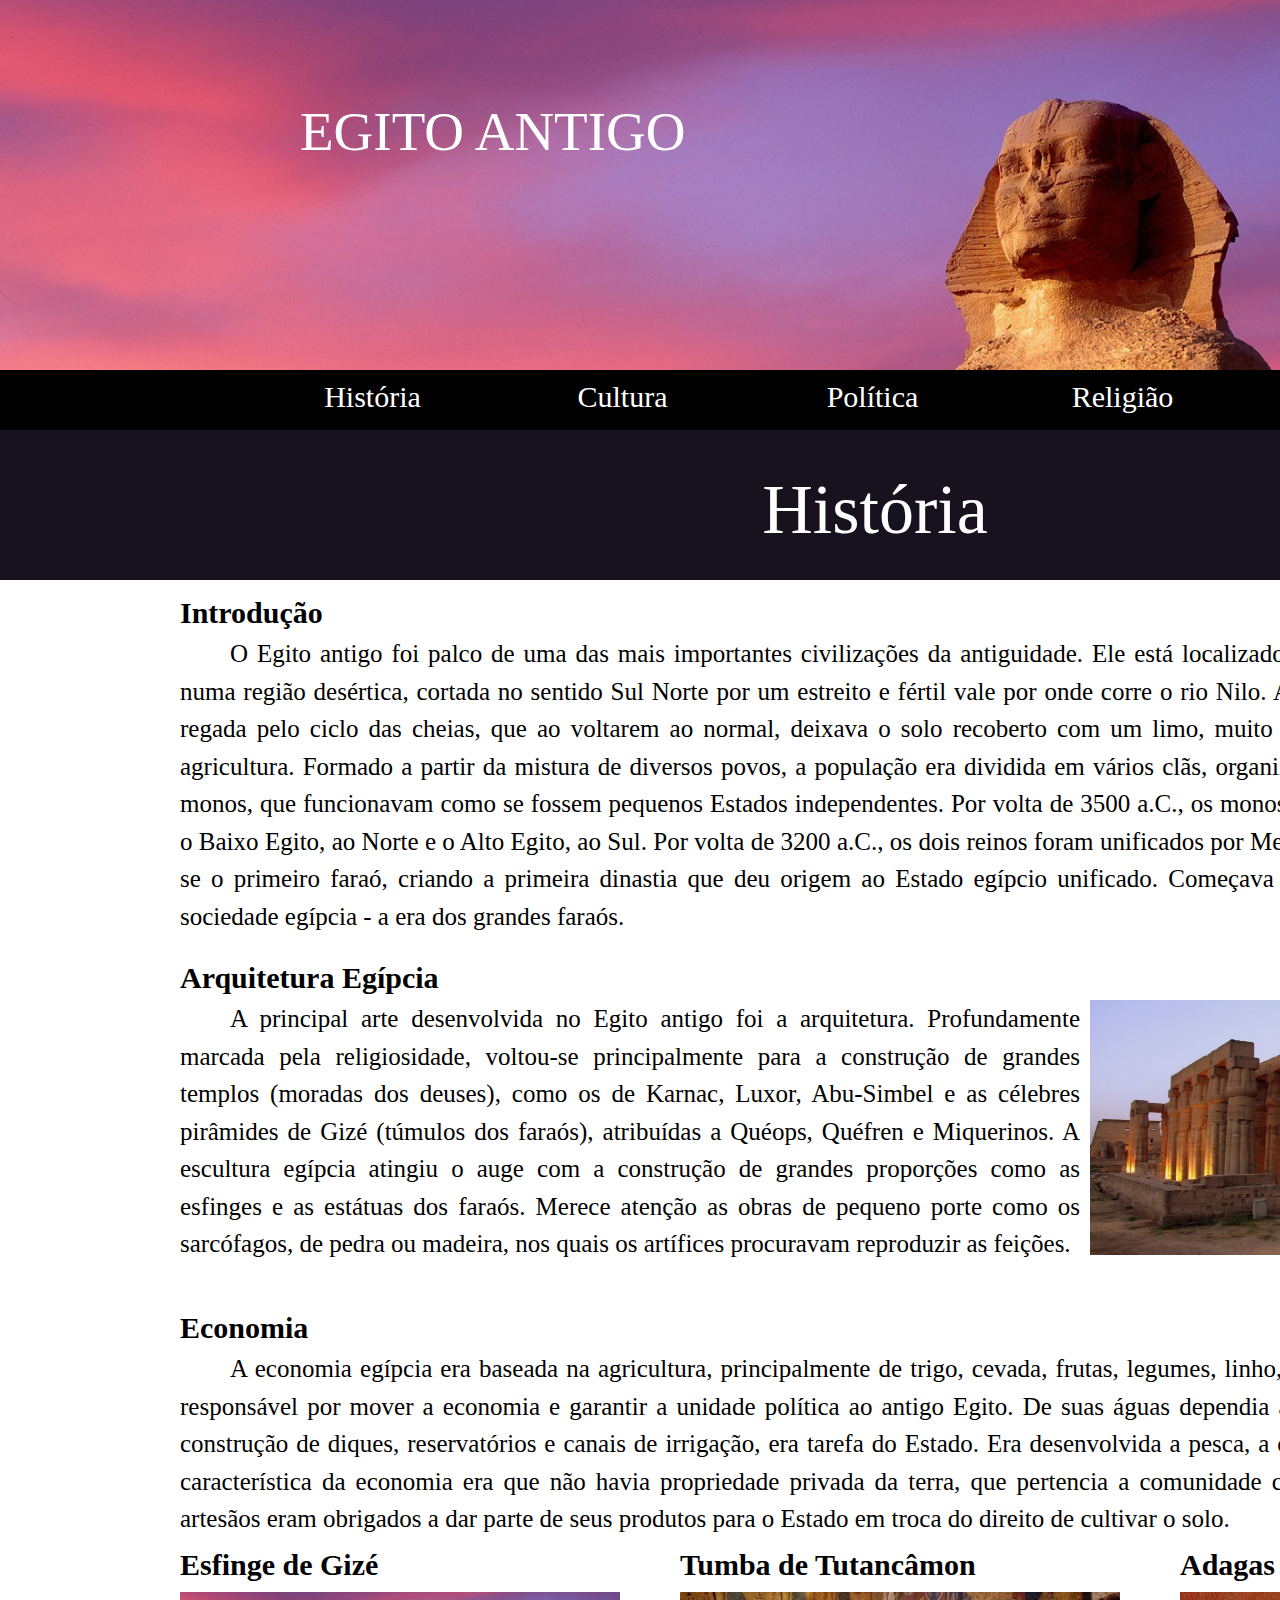
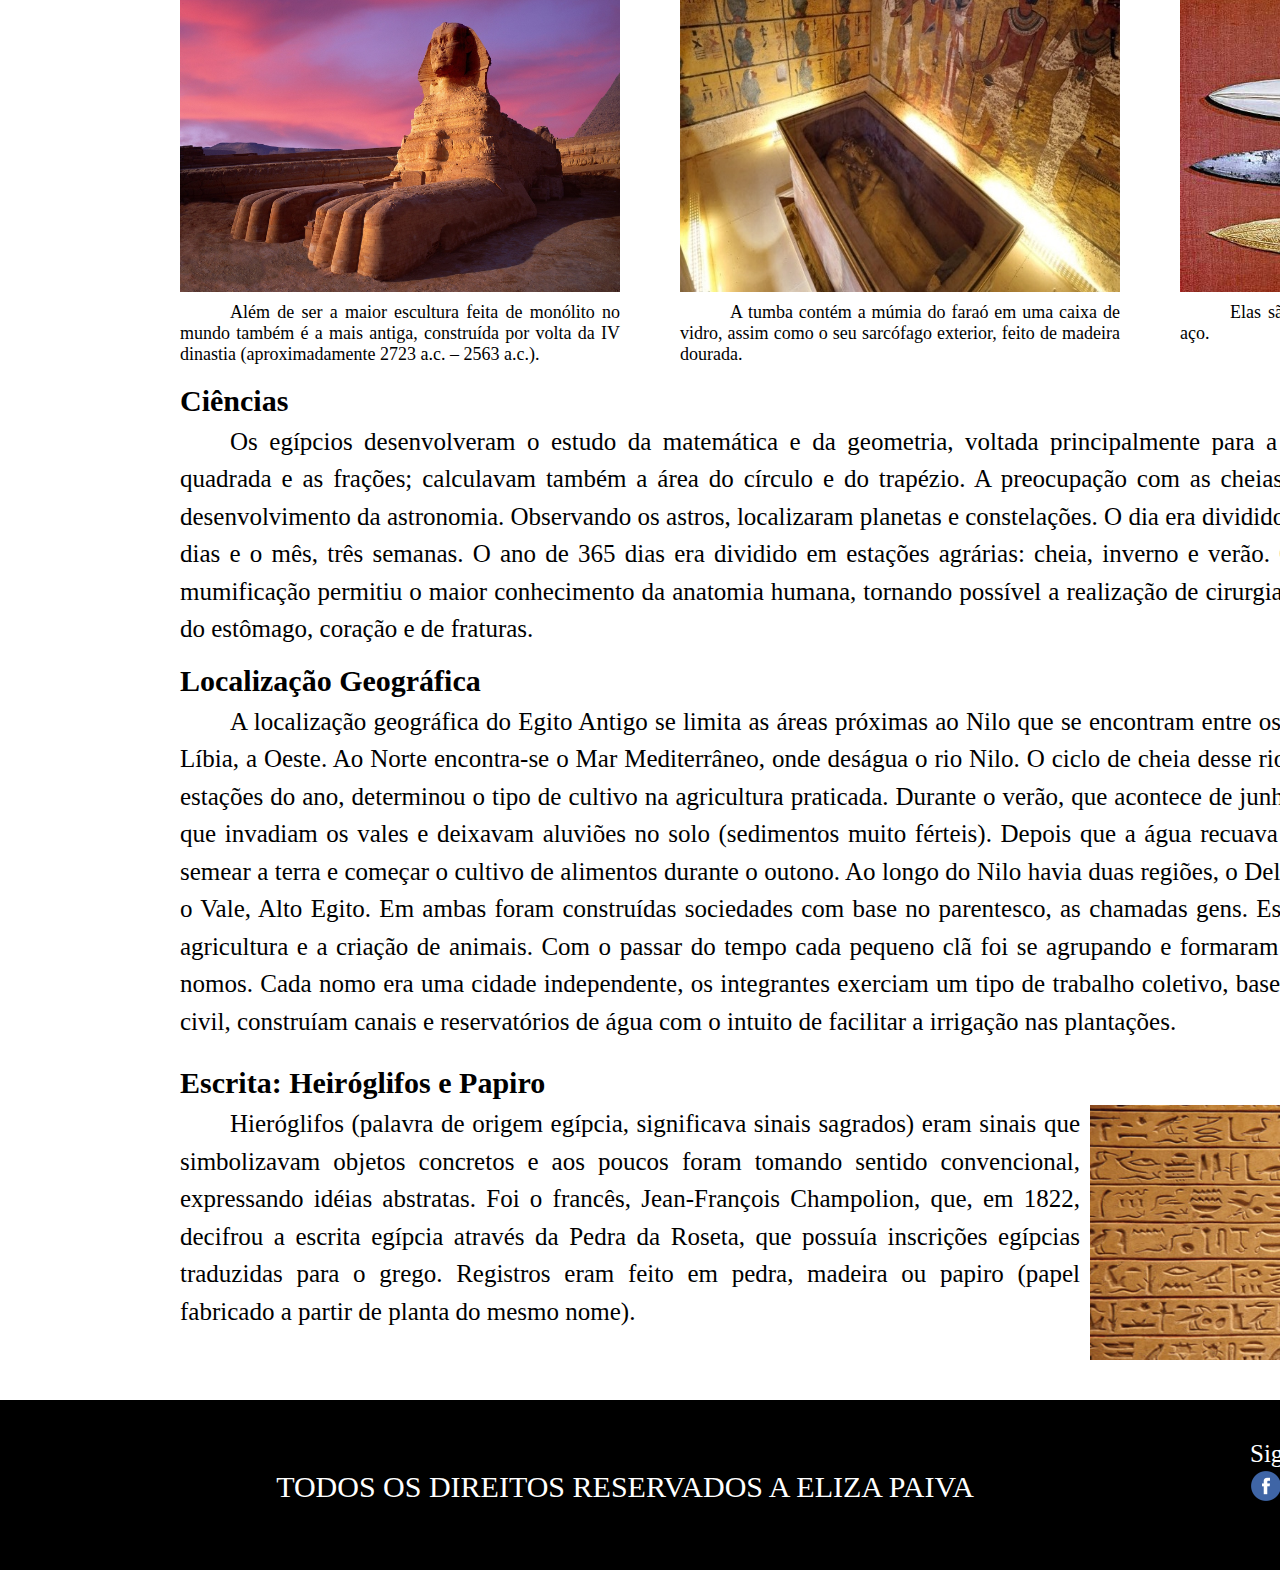
<file: home.html>
<html>
	<head>
		<meta charset="utf-8">
		<title>
			Página Home
		</title>
		<link rel="stylesheet" type="text/css" href="css/style.css">
        
        <script src="js/jquery.js" type="text/javascript"></script>
        <script src="js/ancora.js" type="text/javascript"></script>
	</head>
	<body>
		<!-- Div Principal -->
		<div class="caixa_principal">
			<!-- Área do Cabeçalho -->
			<div class="caixa_cabecalho">
				<!-- Nome do Site -->
				<div class="nomeDoSite">
					EGITO ANTIGO
				</div>
				<!-- Área de Pesquisa - Caixa que conterá os demais elementos -->
				<div class="caixa_pesquisa">
					<!-- Div do ícone  -->
					<div class="icone">
                        <img src="icones/lupa.png">
                    </div>

					<!-- Div da Barra de pesquisa -->
					<div class="barra_pesquisa">
                        <input type="text" name="nome" size="40">
                    </div>
				</div>
			</div>

			<!-- Menu -->
			<div class="caixa_menu">
				<ul class="menu">
                    <li class="item_menu"><a href="home.html">História</a>
                         <ul id="submenu_historia">
                            <li class="submenu"><a href="#a">Economia</a></li>
                            <li class="submenu"><a href="#b">Ciências</a></li>
                            <li class="submenu"><a href="#c">Localização Geográfica</a></li>
                            <li class="submenu"><a href="#d">Escrita</a></li>
                        </ul>    
                    </li>		
                    <li class="item_menu"><a href="cultura.html">Cultura</a></li>
                    <li class="item_menu"><a href="politica.html">Política</a></li>
                    <li class="item_menu"><a href="deuses.html">Religião</a></li>
                    <li class="item_menu"><a href="galeria.html">Galeria</a></li>
				</ul>
			</div>
	        
	        <!-- Título-->
	        <div class="titulo_principal">História</div>
	        
	        <!-- Conteúdo -->
	        <div class="conteudo">
	            <!-- Título e Texto 1 -->
		        <div class="titulo_texto">
		            <span class="titulo">Introdução</span>
		            <p class="texto">
		                O Egito antigo foi palco de uma das mais importantes civilizações da antiguidade.
						Ele está localizado no extremo Nordeste da África, numa região desértica, cortada no sentido Sul Norte por um estreito e fértil vale por onde corre o rio Nilo.
						A vida às margens do rio Nilo era regada pelo ciclo das cheias, que ao voltarem ao normal, deixava o solo recoberto com um limo, muito fértil, que facilitava a prática da agricultura.
						Formado a partir da mistura de diversos povos, a população era dividida em vários clãs, organizadas em comunidades chamadas monos, que funcionavam como se fossem pequenos Estados independentes.
						Por volta de 3500 a.C., os monos se uniram formando dois reinos: o Baixo Egito, ao Norte e o Alto Egito, ao Sul.
						Por volta de 3200 a.C., os dois reinos foram unificados por Menés, rei do alto Egito, que tornou-se o primeiro faraó, criando a primeira dinastia que deu origem ao Estado egípcio unificado.
						Começava um longo período de apogeu da sociedade egípcia - a era dos grandes faraós.

		            </p>
		        </div>
		        
		        <!-- Título Texto Imagem 1 -->
		        <div class="caixa_titulo_texto_imagem">
		            <div class="titulo_texto_sem_imagem">
		                <span class="titulo">Arquitetura Egípcia</span>
		            	<p class="texto">
		                	A principal arte desenvolvida no Egito antigo foi a arquitetura. Profundamente marcada pela religiosidade, voltou-se principalmente para a construção de grandes templos (moradas dos deuses), como os de Karnac, Luxor, Abu-Simbel e as célebres pirâmides de Gizé (túmulos dos faraós), atribuídas a Quéops, Quéfren e Miquerinos.
							A escultura egípcia atingiu o auge com a construção de grandes proporções como as esfinges e as estátuas dos faraós.
							Merece atenção as obras de pequeno porte como os sarcófagos, de pedra ou madeira, nos quais os artífices procuravam reproduzir as feições.
		                </p>
		            </div> 
		            
		            <img src="imagens/aquitetura.jpg" alt="Arquitetura Egípcia" title="Arquitetura Egípcia" class="imagem_historia">
		        </div>
		        <!-- Título e Texto 2 -->
		        <div class="titulo_texto">
		            <span class="titulo" id="a">Economia</span>
		            <p class="texto">
		                A economia egípcia era baseada na agricultura, principalmente de trigo, cevada, frutas, legumes, linho, papiro e algodão. O rio Nilo era responsável por mover a economia e garantir a unidade política ao antigo Egito.
						De suas águas dependia a vida de milhares de pessoas. A construção de diques, reservatórios e canais de irrigação, era tarefa do Estado. Era desenvolvida a pesca, a caça e a criação de animais.
						Uma característica da economia era que não havia propriedade privada da terra, que pertencia a comunidade como um todo. Os camponeses e artesãos eram obrigados a dar parte de seus produtos para o Estado em troca do direito de cultivar o solo.

		            </p>
		        </div>

		        <div class="caixa_titulo_imagem_descricao">
		        	<!-- Titulo Imagem Descrição 1 -->
		        	<div class="titulo_imagem_descricao">
		        		<span class="titulo">Esfinge de Gizé</span>
		        		<img src="imagens/imagem1_historia.jpg" class="imagem">
		        		<p class="texto_descricao">
		        			Além de ser a maior escultura feita de monólito no mundo também é a mais antiga, construída por volta da IV dinastia (aproximadamente 2723 a.c. – 2563 a.c.).
		        		</p>
		        	</div>

		        	<!-- Titulo Imagem Descrição 2 -->
		        	<div class="titulo_imagem_descricao">
		        		<span class="titulo">Tumba de Tutancâmon</span>
		        		<img src="imagens/imagem2_historia.jpg" class="imagem">
		        		<p class="texto_descricao">
		        			A tumba contém a múmia do faraó em uma caixa de vidro, assim como o seu sarcófago exterior, feito de madeira dourada.
		        		</p>
		        	</div>

		        	<!-- Titulo Imagem Descrição 3 -->
		        	<div class="titulo_imagem_descricao_excecao">
		        		<span class="titulo">Adagas</span>
		        		<img src="imagens/imagem3_historia.jpg" class="imagem">
		        		<p class="texto_descricao">
		        			Elas são lâminas de dois gumes forjadas a partir de aço.
		        		</p>
		        	</div>
		        </div>

		        <!-- Título e Texto 3 -->
		        <div class="titulo_texto">
		            <span class="titulo" id="b">Ciências</span>
		            <p class="texto">
		                Os egípcios desenvolveram o estudo da matemática e da geometria, voltada principalmente para a construção civil. Usaram a raiz quadrada e as frações; calculavam também a área do círculo e do trapézio.
						A preocupação com as cheias e vazantes do Nilo estimulou o desenvolvimento da astronomia. Observando os astros, localizaram planetas e constelações.
						O dia era dividido em 24 horas. A semana tinha dez dias e o mês, três semanas. O ano de 365 dias era dividido em estações agrárias: cheia, inverno e verão.
						O desenvolvimento da prática da mumificação permitiu o maior conhecimento da anatomia humana, tornando possível a realização de cirurgias no crânio. Tratavam de doenças do estômago, coração e de fraturas.

		            </p></div>

		        <!-- Título e Texto 4 -->
		        <div class="titulo_texto">
		           	<span class="titulo" id="c">Localização Geográfica</span>
		            	<p class="texto">
		                A localização geográfica do Egito Antigo se limita as áreas próximas ao Nilo que se encontram entre os desertos da Arábia, ao leste, e da Líbia, a Oeste. Ao Norte encontra-se o Mar Mediterrâneo, onde deságua o rio Nilo. O ciclo de cheia desse rio, que acontecia de acordo com as estações do ano, determinou o tipo de cultivo na agricultura praticada.
						Durante o verão, que acontece de junho a setembro, ocorriam as cheias, que invadiam os vales e deixavam aluviões no solo (sedimentos muito férteis). Depois que a água recuava no início de outubro era hora de semear a terra e começar o cultivo de alimentos durante o outono.
						Ao longo do Nilo havia duas regiões, o Delta, conhecido como Baixo Egito e o Vale, Alto Egito. Em ambas foram construídas sociedades com base no parentesco, as chamadas gens. Essas comunidades baseavam-se na agricultura e a criação de animais. Com o passar do tempo cada pequeno clã foi se agrupando e formaram pequenas sociedades urbanas, os nomos. Cada nomo era uma cidade independente, os integrantes exerciam um tipo de trabalho coletivo, baseado principalmente na construção civil, construíam canais e reservatórios de água com o intuito de facilitar a irrigação nas plantações.

		            	</p>
	            </div>

		        <!-- Título Texto Imagem 2 -->
		        <div class="caixa_titulo_texto_imagem">
		            <div class="titulo_texto_sem_imagem">
		                <span class="titulo" id="d">Escrita: Heiróglifos e Papiro</span>
		            	<p class="texto">
		                	Hieróglifos (palavra de origem egípcia, significava sinais sagrados) eram sinais que simbolizavam objetos concretos e aos poucos foram tomando sentido convencional, expressando idéias abstratas. Foi o francês, Jean-François Champolion, que, em 1822, decifrou a escrita egípcia através da Pedra da Roseta, que possuía inscrições egípcias traduzidas para o grego. Registros eram feito em pedra, madeira ou papiro (papel fabricado a partir de planta do mesmo nome).
		                </p>
		            </div> 
		            
		            <img src="imagens/hieroglifos.jpg" class="imagem_historia">
		        </div>
		    </div>

	        <!-- Área do Rodapé -->
	        <div class="caixa_rodape">
	        	<div class="separacao_conteudo_rodape">
	        		<div class="texto_rodape">
	        			TODOS OS DIREITOS RESERVADOS A ELIZA PAIVA
	        		</div>

	        		<div class="redes_sociais">
	        			<span class="siga_nos">Siga-nos:</span> 
	    				
	    				<div class="caixa_redes_sociais">
	    					<div class="rede_social">
	    						<img src="icones/facebook.png">
	    					</div>

	    					<div class="rede_social">
	    						<img src="icones/twitter.png">
	    					</div> 

	    					<div class="rede_social">
	    						<img src="icones/instagram.png">
	    					</div> 

	    					<div class="rede_social">
	    						<img src="icones/youtube.png">
	    					</div> 
	    				</div>   				       			
	        		</div>
	        	</div>
	        </div>
		</div>
	</body>
</html>
</file>
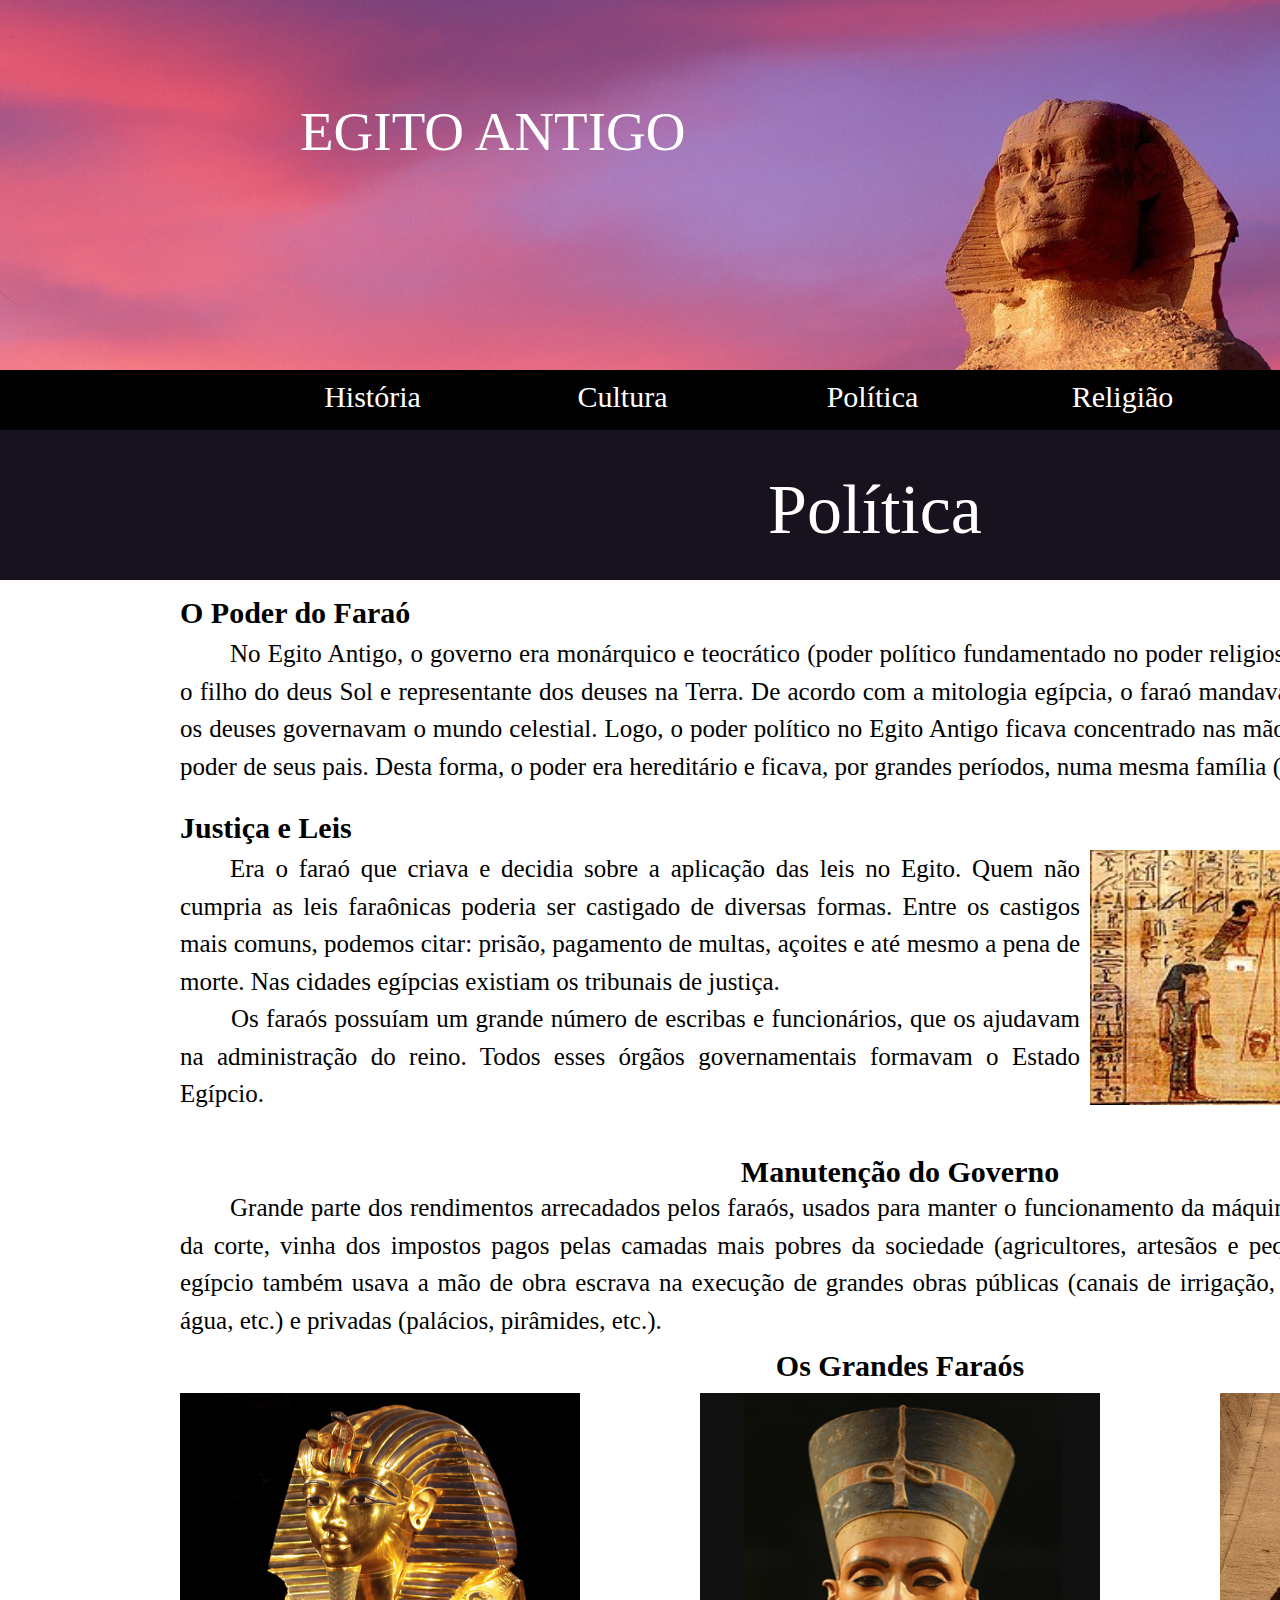
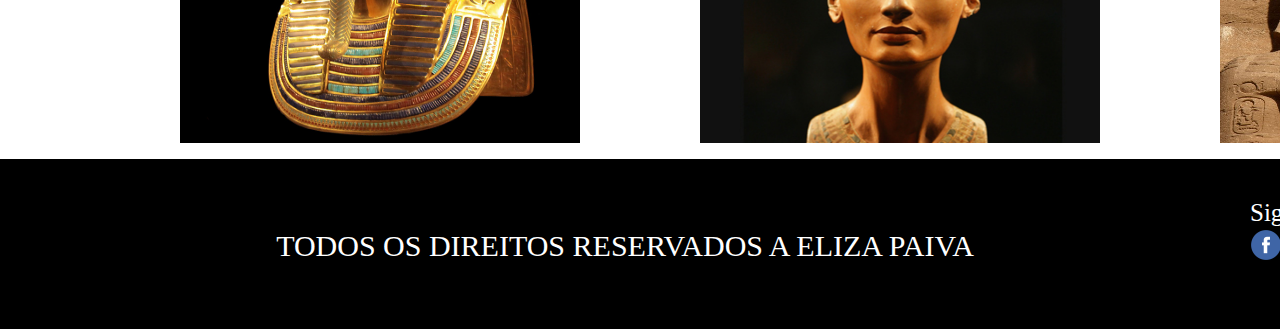
<file: politica.html>
<html>
	<head>
		<meta charset="utf-8">
		<title>
			Página Política
		</title>
		<link rel="stylesheet" type="text/css" href="css/style.css">
	</head>
	<body>
		<!-- Div Principal -->
		<div class="caixa_principal">
			<!-- Área do Cabeçalho -->
			<div class="caixa_cabecalho">
				<!-- Nome do Site -->
				<div class="nomeDoSite">
					EGITO ANTIGO
				</div>
				<!-- Área de Pesquisa - Caixa que conterá os demais elementos -->
				<div class="caixa_pesquisa">
					<!-- Div do ícone  -->
					<div class="icone">
                        <img src="icones/lupa.png">
                    </div>

					<!-- Div da Barra de pesquisa -->
					<div class="barra_pesquisa">
                        <input type="text" name="nome" size="40">
                    </div>
				</div>
			</div>

			<!-- Menu -->
			<div class="caixa_menu">
				<ul class="menu">
					<li class="item_menu"><a href="home.html">História</a></li>		
                    <li class="item_menu"><a href="cultura.html">Cultura</a></li>
                    <li class="item_menu"><a href="politica.html">Política</a></li>
                    <li class="item_menu"><a href="deuses.html">Religião</a></li>
                    <li class="item_menu"><a href="galeria.html">Galeria</a></li>
				</ul>
			</div>
	        
	        <!-- Título-->
	        <div class="titulo_principal">Política</div>

	        <!-- Caixa Conteúdo -->
	        <div class="conteudo">
	        	<!-- TÍTULO + TEXTO 1 - INTRODUÇÃO -->
	        	<div class="titulo_texto">
		            <span class="titulo">O Poder do Faraó</span>
		            <p class="texto">
		                No Egito Antigo, o governo era monárquico e teocrático (poder político fundamentado no poder religioso). O faraó era o rei, considerado o filho do deus Sol e representante dos deuses na Terra. De acordo com a mitologia egípcia, o faraó mandava no mundo terrestre, assim como os deuses governavam o mundo celestial. Logo, o poder político no Egito Antigo ficava concentrado nas mãos do faraó.                    
                        Os faraós herdavam o poder de seus pais. Desta forma, o poder era hereditário e ficava, por grandes períodos, numa mesma família (dinastia).
		            </p>
		        </div>

		        <!-- Título Texto Imagem 1 -->
		        <div class="caixa_titulo_texto_imagem">
		            <div class="titulo_texto_sem_imagem">
		                <span class="titulo">Justiça e Leis</span>
		            	<p class="texto">
		                	Era o faraó que criava e decidia sobre a aplicação das leis no Egito. Quem não cumpria as leis faraônicas poderia ser castigado de diversas formas. Entre os castigos mais comuns, podemos citar: prisão, pagamento de multas, açoites e até mesmo a pena de morte.
                            Nas cidades egípcias existiam os tribunais de justiça.
                            <br>
                            &nbsp; &nbsp; &nbsp; &nbsp;Os faraós possuíam um grande número de escribas e funcionários, que os ajudavam na administração do reino. Todos esses órgãos governamentais formavam o Estado Egípcio.
		                </p>
		            </div> 
		            
		            <img src="imagens/imagem1_justica.jpg" class="imagem_historia">
		        </div>

		        <!-- TÍTULO + TEXTO 2 -->
	        	<div class="titulo_center_texto">
		            <span class="titulo_center">Manutenção do Governo</span>
		            <p id="texto2">		                
                        Grande parte dos rendimentos arrecadados pelos faraós, usados para manter o funcionamento da máquina administrativa e a vida luxuosa da corte, vinha dos impostos pagos pelas camadas mais pobres da sociedade (agricultores, artesãos e pequenos comerciantes). O governo egípcio também usava a mão de obra escrava na execução de grandes obras públicas (canais de irrigação, templos, diques, reservatórios de água, etc.) e privadas (palácios, pirâmides, etc.).
		            </p>
		        </div>

		        <!-- FOTOS LADO A LADO  -->
		        <div id="caixa_fotos_lado_a_lado">
                    <span class="titulo">Os Grandes Faraós</span>
		        	<br>

		        	<!-- IMAGEM 1 -->
		        	<div id="foto_1">
		        		<img src="imagens/imagem1_farao.jpg" class="foto_politica">
                        
                        <div class="sobreposicao">
                            <p class="texto_sobreposicao">
                                Quéops, Khufu em egípcio antigo, foi um faraó do Reino Antigo do Antigo Egito. Reinou por volta de 2551 a.C. a 2528 a.C. Foi o segundo faraó da Quarta Dinastia. Quéops era filho do faraó Snefru e, ao contrário de seu pai, foi lembrado como sendo cruel e sem piedade.
                            </p>
                        </div>
       		      	</div>

		        	<!-- IMAGEM 2 -->
		        	<div id="foto_2">
		        		<img src="imagens/imagem2_farao.jpg" class="foto_politica">
                            
                        <div class="sobreposicao">
                           <p class="texto_sobreposicao">
                                Nefertiti foi uma rainha da XVIII dinastia do Antigo Egito, esposa principal do faraó Amenófis IV, mais conhecido como Aquenáton. Nefertiti e o seu esposo tornaram-se conhecidos pela revolução religiosa, na qual adoravam apenas um deus, Áton, ou o disco solar.
                            </p>
                        </div>
		        	</div>

                        <!-- IMAGEM 3 -->
                    <div id="foto_3">
		        		<img src="imagens/imagem3_farao.jpg" class="foto_politica">
                        
                        <div class="sobreposicao">
                            <p class="texto_sobreposicao">
                               Ramessés II foi o terceiro faraó da XIX dinastia egípcia, uma das dinastias que compõem o Império Novo. Reinou entre aproximadamente 1279 e 1 213 a.C. O seu reinado foi possivelmente o mais prestigioso da história egípcia tanto no aspecto económico, administrativo, cultural e militar.
                            </p>
                        </div>
		        	</div>
		        </div>
	        </div>

	        <!-- Área do Rodapé -->
	        <div class="caixa_rodape">
	        	<div class="separacao_conteudo_rodape">
	        		<div class="texto_rodape">
	        			TODOS OS DIREITOS RESERVADOS A ELIZA PAIVA
	        		</div>

	        		<div class="redes_sociais">
	        			<span class="siga_nos">Siga-nos:</span> 
	    				
	    				<div class="caixa_redes_sociais">
	    					<div class="rede_social">
	    						<img src="icones/facebook.png">
	    					</div>

	    					<div class="rede_social">
	    						<img src="icones/twitter.png">
	    					</div> 

	    					<div class="rede_social">
	    						<img src="icones/instagram.png">
	    					</div> 

	    					<div class="rede_social">
	    						<img src="icones/youtube.png">
	    					</div> 
	    				</div>   				       			
	        		</div>
	        	</div>
	        </div>
	  	</div>
	</body>
</html>
</file>
<file: css/style.css>
* {
	margin: 0px;
	padding: 0px;
    font-family: "Times New Roman", Times, verdana;
}

body {
    background-color: #000921;
}

/* Div que conterá todo o conteúdo do site */
.caixa_principal {
	width: 1750px;
	min-height: 1000px;
	height: auto;
	margin: 0px auto;
    background-color: white
}
/****************************************************************/


/*************************** ÁREA CABEÇALHO  ********************/

/* Div do cabeçalho*/
.caixa_cabecalho {
	width: inherit;
	height: 370px;
	background-image: url(../imagens/imagem1_historia.jpg);
	background-repeat: no-repeat;
	background-size: cover;
}

.nomeDoSite {
	width: 400px;
	height: 80px;
	font-size: 55px;
	color: white;
    padding-top: 100px;
	box-sizing: border-box;
	margin-left: 300px;
	box-sizing: border-box;
}

.caixa_pesquisa {
	width: 285px;
	height: 35px;
	margin-top: 220px;
	margin-left: 1400px;
}

.icone {
	width: 35px;
	height: inherit;
	float: left;
}
.barra_pesquisa {
	width: 245px;
	height: inherit;
	float: right;
    font-size: 24px;
}


input[type=text]{   
    width:inherit;
    height: inherit;
    font-size: 24px;
    border-radius:10px;
    box-shadow: 1px 1px 2px #333333;
    -moz-border-radius:4px;
    -webkit-border-radius:4px;
    -moz-box-shadow: 1px 1px 2px #333333;
    -webkit-box-shadow: 1px 1px 2px #333333;    
}

/****************************************************************/


/****************************   ÁREA MENU    ********************/

/* Div do Menu */
.caixa_menu {
	width: inherit;
	height: 60px;
	background-color: black;
}

.menu {
	width: 1255px;
	height: inherit;
	margin:0px auto;
	list-style: none;
    position: relative;

}

.item_menu {
	width: 230px;
	height: inherit;
	float: left;
	margin-left: 10px;
	margin-right: 10px;
	font-size: 30px;
	text-align: center;
	padding-top: 10px;
	box-sizing: border-box;
	color: white;
}

.item_menu:hover {
	color: #ff8c00;
	background-color: #233237;
	cursor: pointer;
}

a {
    text-decoration: none;
    color: inherit;
}


#submenu_historia {
    width: 400px;
    height: 200px;
    list-style: none;
    background-color: inherit;
    color: white;
    display: none;
    text-align: left;
    margin-top: 15px;
    border-top: 2px solid black;
}

.submenu {
    background-color: inherit;
    padding: 10px 0px 0px 68px;
    box-sizing: border-box;
}

.item_menu:hover > #submenu_historia {
    display: block;
}

.submenu:hover {
    color: #ff8c00;
	background-color: #233237;
	cursor: pointer;
}

/****************************************************************/

/**************************** ÁREA RODAPÉ  ********************/
.caixa_rodape {
	width: inherit;
	height: 170px;
	background-color: black;
}

.separacao_conteudo_rodape {
	width: 1800px;
	height: inherit;
	margin: 0px auto;
}

.texto_rodape {
	width: 1250px;
	height: inherit;
	padding-top: 70px;
	box-sizing: border-box;
	float: left;
	text-align: center;
	font-size: 30px;
	color: white;
}

.redes_sociais {
	width: 550px;
	height: inherit;
	font-size: 20px;
	float: left;
}

.siga_nos {
	margin-top: 40px;
	font-size: 25px;
	float: left;
	color: white;
}

.caixa_redes_sociais {
	width: auto;
	height: 40px;
	margin-top: 70px;
	position: relative;
}

.rede_social {
	width: 35px;
	height: 35px;
	margin-right: 15px;
	float: left;

}

.rede_social:hover {
    cursor: pointer;
}
/****************************************************************/

/**************************** ÁREA HISTÓRIA  ********************/
/* Título História */
.conteudo {
    width: 1800px;
    min-height: 200px;
    height: auto;
    margin-left: auto;
    margin-right: auto;
}


.titulo_principal {
    width: 100%;
    height: 150px;
    background-color: #18121E;
    text-align: center;
    font-size: 70px;
    color: white;
    margin-top: 0px;
    padding-top: 40px;
    box-sizing: border-box;
    float: none;
}

/*Título 1 - História*/
.titulo_texto {
    width: 80%;
    min-height: 15px;
    height: auto;
    margin: 10px auto;
    text-align: justify;
    font-size: 25px;
    line-height: 1.5;
}

.titulo {
    font-size: 30px;
    font-weight: bold;
    text-align: left;
}

.texto {
    text-indent: 50px;
}

/*Título  Texto Imagem 1*/
.caixa_titulo_texto_imagem {
    width: 80%;
    min-height: 200px;
    height: 350px;
    margin-left: auto;
    margin-right: auto;
}

.titulo_texto_sem_imagem {
    width: 900px;
    min-height: 200px;
    height: auto; 
    float: left;
    text-align: justify;
    font-size: 25px;
    line-height: 1.5;
    margin-top: 10px;
    margin-bottom: 10px;
}

.imagem_historia {
	width: 530px;
    height: 300px;
	float: left;
	margin-top: 10px;
    margin-bottom: 30px;
    padding-left: 10px;
    padding-top: 45px;
    box-sizing: border-box;
}

/*Titulo Imagem Descrição*/
.caixa_titulo_imagem_descricao {
	width: 80%;
	height: 400px;
	margin: 10px auto 30px auto;
}

.titulo_imagem_descricao {
	width: 440px;
	min-height: 200px;
	height: auto;
	float: left;
	margin-right: 60px;
}

.imagem {
	width: 440px;
	min-height: 200px;
	height: 300px;
	float: left;
	margin-top: 10px;
    margin-bottom: 10px;
}

.texto_descricao {
	font-size: 18px;
    text-indent: 50px;
    text-align: justify;

}

.titulo_imagem_descricao_excecao {
	width: 440px;
	min-height: 200px;
	height: auto;
	float: left;
	margin-right: 0px;
}
/****************************************************************/

/**************************** ÁREA CULTURA  ********************/

.caixa_titulo_imagem_descricao_cultura {
	width: 80%;
    min-height: 400px;
    height: 640px;
    margin-left: auto;
    margin-right: auto;
    text-align: justify;
    font-size: 25px;
    line-height: 1.5;
    margin-top: 10px;
    margin-bottom: 10px;
}

.titulo_imagem_descricao_cultura1 {
	width: 640px;
	min-height: 200px;
	height: auto;
	float: left;
}


.imagem_cultura {
	width: 640px;
	height: 400px;
	float: left;
	margin-top: 10px;
    margin-bottom: 10px;
}

.texto_descricao_cultura {
	font-size: 25px;
    text-indent: 50px;
    text-align: justify;

}



.titulo_imagem_descricao_cultura2 {
	width: 640px;
	min-height: 200px;
	height: auto;
	float: right;
}

/*****************************************************************/

/**************************** ÁREA POLÍTICA  ********************/
.titulo_center_texto {
	width: 80%;
    min-height: 15px;
    height: auto;
    margin: 10px auto;
    font-size: 25px;
    text-align: center;
}


.titulo_center {
	font-size: 30px;
    font-weight: bold;
	text-align: center;    
}

#texto2{
	text-align: justify;
    text-indent: 50px;
    font-size: 25px;
    line-height: 1.5;

}

#caixa_fotos_lado_a_lado {
	width: 80%;
    height: 400px;
    text-align: center;
    margin: 10px auto;
  }

#foto_1, #foto_2, #foto_3 {
	width: 400px;
	height: 350px;
	float: left;
	margin-top: 10px;
}

#foto_1, #foto_2 {
	margin-right: 120px;
}

.foto_politica {
	width: inherit;
	height: inherit;
    float: left;
}

.sobreposicao {
    display: none; 
    width: inherit;
    height: inherit;
    position: absolute;
    background-color: rgba(255, 255, 255, 0.8);
    float: center;
}

#foto_1:hover > .sobreposicao {
    display: block;
}

#foto_2:hover > .sobreposicao {
    display: block;
}

#foto_3:hover > .sobreposicao {
    display: block;
}

.texto_sobreposicao {
    font-size: 25px;
    text-align: justify;
    font-weight: bold;
    padding: 30px;
}
/*****************************************************************/

/**************************** ÁREA DEUSES  ********************/
#imagem_deuses {
	width: 500px;
	min-height: 200px;
	height: 290px;
	float: left;
	margin-top: 50px;
    margin-bottom: 10px;
    margin-left: 38px;
    box-sizing: border-box;
}

#caixa_fotos_deuses {
	width: 80%;
    height: 800px;
    margin-top: 10px;
    margin-bottom: 40px;
    margin-right: auto;
    margin-left: auto;
    text-align: center;
}

#titulo_foto_deuses1, #titulo_foto_deuses2, #titulo_foto_deuses3 {
	width: 440px;
	height: 350px;
	float: left;
	margin-top: 10px;
	margin-bottom: 40px;
	text-align: left;
}

#titulo_foto_deuses1, #titulo_foto_deuses2 {
	margin-right: 60px;
}

.foto_deuses {
	width: inherit;
	height: 320px;
}


/*****************************************************************/


/**************************** ÁREA GALERIA  ********************/
#texto {
    width: 80%;
    min-height: 15px;
    height: auto;
    margin: 30px auto 10px auto;
    text-align: justify;
    font-size: 25px;
    line-height: 1.5;
}

#caixa_titulo_imagem_descricao_galeria {
	width: 80%;
    height: 670px;
    margin: 10px auto;
}

#imagem_da_esquerda, #imagem_da_direita {
	width: 680px;
    min-height: 400px;
	height: auto;
    text-align: center;
}

#imagem_da_esquerda {
	float: left;
}

#imagem_da_direita {
	float: right;
}

.imagem_tipo1_galeria {
	width: inherit;
	height: 500px;
}

.texto_descricao_galeria {
	font-size: 25px;
    text-indent: 50px;
    text-align: justify;
}

#caixa_texto_imagemGrande_descricao {
	width: 80%;
    min-height: 750px;
    height: auto;
    margin: 10px auto;
    text-align: center;
}

#imagemGrande {
	width: 1440px;
	height: 500px;
}

#texto_imagemGrande {
	font-size: 25px;
	text-align: justify;
	text-indent: 50px;
	line-height: 1.5;
}

/* SEQUENCIA DE FOTOS - CAIXA DAS LINHAS */
.caixa_sequencia_de_fotos {
	width: 80%;
	height: 410px;
	text-align: center;
	margin: 20px auto 10px auto;
}

.foto_1_galeria, .foto_2_galeria {
	width: 330px;
	height: 330px;
	float: left;
}

.foto_1_galeria {
	margin-right: 35px;
}

.imagem_galeria {
	width: inherit;
	height: 295px;
}
</file>
